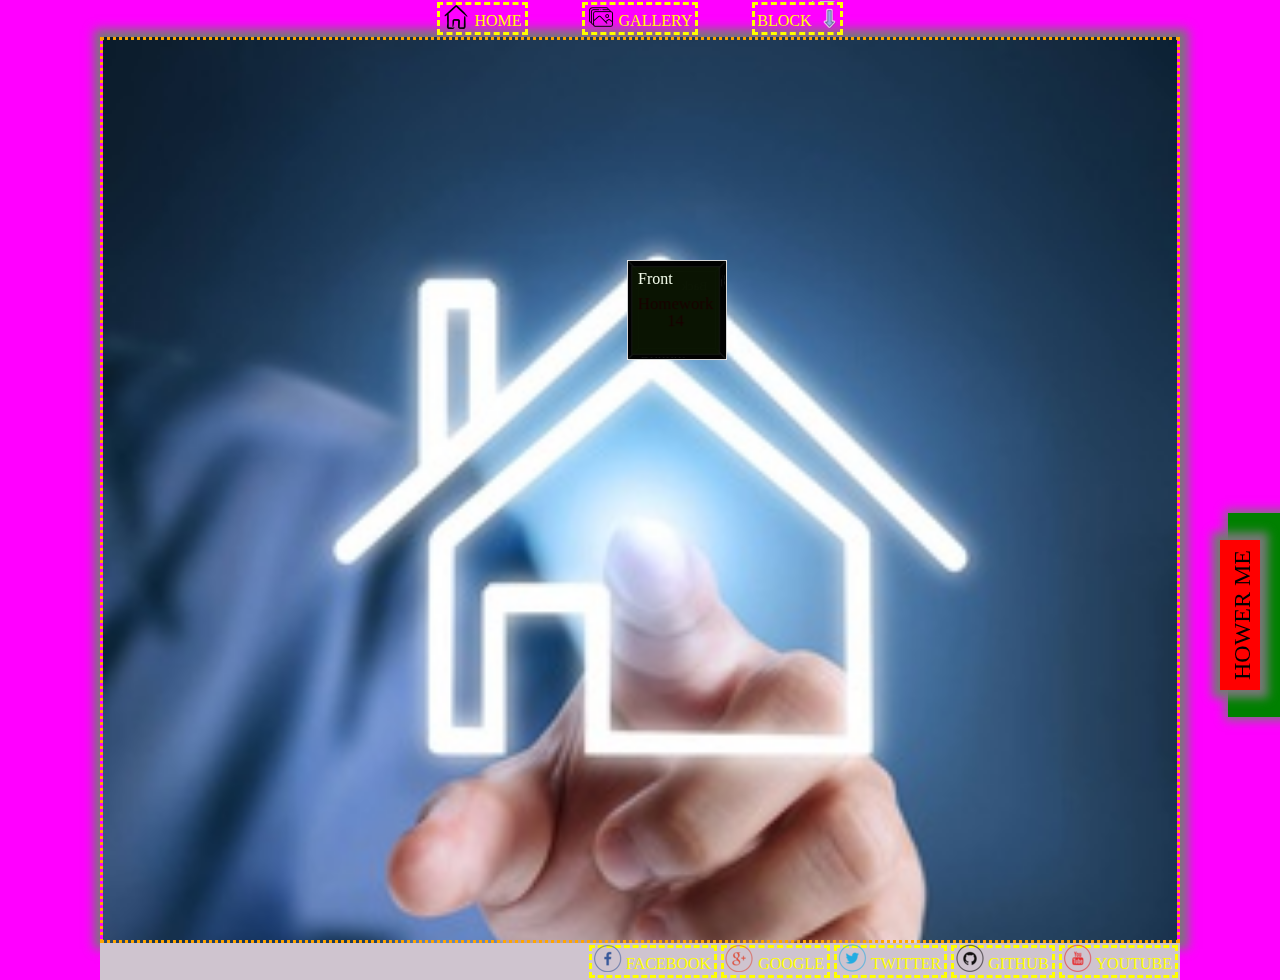
<file: index.html>
<!DOCTYPE html>
<html lang="uk">
<head>
	<meta charset="UTF-8">
	<title>Homework15</title>
	<link rel="stylesheet" type="text/css" href="css/main.css">
</head>
<body>
	<div>
		<ul class="ulOne">
			<li class="mainThree absWrpThree"><a class="absWrpFour absWrpFourLft" href="#">HOME</a></li>
			<li class="mainThree absWrpThree"><a class="absWrpFour absWrpFourCtr" href="gallery.html">GALLERY</a></li>
			<li class="mainThree absWrpThree">
				<a class="absWrpThreeLft" href="#">BLOCK</a>
				<ul class="ulTwo">
					<li class="mainThree"><a class="absWrpThreeCtr" href="table.html">TABLE-CELL</a></li>
					<li class="mainThree"><a class="absWrpThreeCtr" href="inline.html">INLINE</a></li>
					<li class="mainThree"><a class="absWrpThreeCtr" href="flex.html">FLEX</a></li>
					<li class="mainThree">
						<a class="absWrpThree absWrpThreeRht" href="#">FLOAT</a>
						<ul class="ulThree">
							<li class="mainThree"><a class="absWrpThreeCtr" href="psevdo.html">PSEVDO</a></li>
							<li class="mainThree"><a class="absWrpThreeCtr" href="float.html">CLEAR</a></li>
						</ul>
					</li>
					<li class="mainThree"><a class="absWrpThreeCtr" href="grid.html">GRID</a></li>
				</ul>
			</li>
		</ul>
	</div>
	<div class="absWrp">
		<div class="wrap">
		  	<div class="cube">
		  		<div class="cube-one">Homework 14</div>
		    	<div class="front">Front</div>
			    <div class="back">Back</div>
			    <div class="top">Top</div>
			    <div class="bottom">Bottom</div>
			    <div class="left">Left</div>
			    <div class="right">Right</div>
	  		</div>
		</div>
		<div class="absWrpOne">
			<div class="wrap rth">
				<h3 class="cube">HOWER ME</h3>			
			</div>
			<ul>
				<li><a class="trfrmAbs" href="https://www.youtube.com"></a></li>
				<li><a class="trfrmAbs ione" href="https://m.facebook.com/login/?locale2=uk_UA"></a></li>
				<li><a class="trfrmAbs itwo" href="https://github.com/"></a></li>
				<li><a class="trfrmAbs ithree" href="https://myaccount.google.com/"></a></li>
			</ul>
		</div>
	</div>
	<div class="absWrpTwo">
		<ul class="absWrpThree">
			<li><a class="absWrpFour" href="https://m.facebook.com/login/?locale2=uk_UA">facebook</a></li>
			<li><a class="absWrpFour absWrpFive" href="https://myaccount.google.com/">google</a></li>
			<li><a class="absWrpFour absWrpSix" href="https://twitter.com/">twitter</a></li>
			<li><a class="absWrpFour absWrpSeven" href="https://github.com/">github</a></li>
			<li><a class="absWrpFour absWrpEight" href="https://www.youtube.com">youtube</a></li>
		</ul>
	</div>	
</body>
</html>
</file>
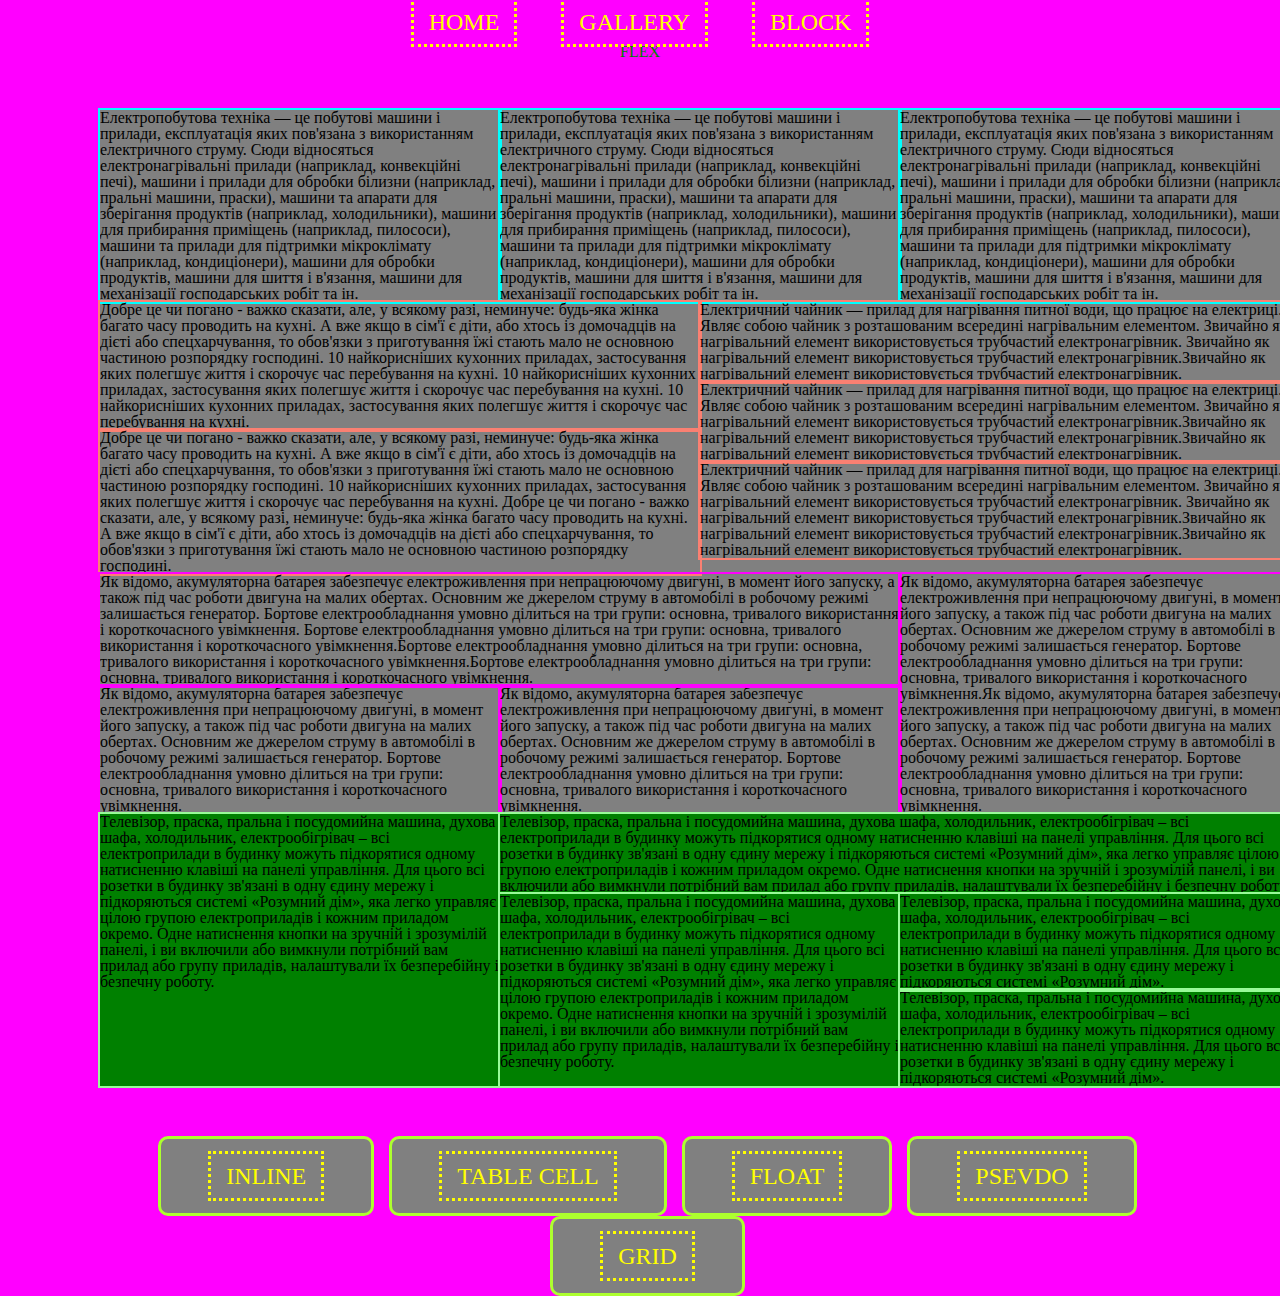
<file: flex.html>
<!DOCTYPE html>
<html lang="uk">
<head>
	<meta charset="UTF-8">
	<title>Homework8</title>
	<link rel="stylesheet" type="text/css" href="css/main.css">
</head>
<body>
	<div>
		<ul class="ulOne">
			<li class="mainThree"><a href="index.html">HOME</a></li>
			<li class="mainThree"><a href="gallery.html">GALLERY</a></li>
			<li class="mainThree">
				<a href="#">BLOCK</a>
				<ul class="ulTwo">
					<li class="mainThree"><a href="table.html">TABLE-CELL</a></li>
					<li class="mainThree"><a href="inline.html">INLINE</a></li>
					<li class="mainThree"><a href="#">FLEX</a></li>
					<li class="mainThree">
						<a href="#">FLOAT</a>
						<ul class="ulThree">
							<li class="mainThree"><a href="psevdo.html">PSEVDO</a></li>
							<li class="mainThree"><a href="float.html">CLEAR</a></li>
						</ul>
					</li>
					<li class="mainThree"><a href="grid.html">GRID</a></li>
				</ul>
			</li>
		</ul>
	</div>
	<h1> FLEX </h1>
	<div class="wrapper">
		<div class="conteiner">
			<div class="conteinerFlx">
				Електропобутова техніка — це побутові машини і прилади, експлуатація яких пов'язана з використанням електричного струму. Сюди відносяться електронагрівальні прилади (наприклад, конвекційні печі), машини і прилади для обробки білизни (наприклад, пральні машини, праски), машини та апарати для зберігання продуктів (наприклад, холодильники), машини для прибирання приміщень (наприклад, пилососи), машини та прилади для підтримки мікроклімату (наприклад, кондиціонери), машини для обробки продуктів, машини для шиття і в'язання, машини для механізації господарських робіт та ін.
			</div>
			<div class="conteinerFlx">
				Електропобутова техніка — це побутові машини і прилади, експлуатація яких пов'язана з використанням електричного струму. Сюди відносяться електронагрівальні прилади (наприклад, конвекційні печі), машини і прилади для обробки білизни (наприклад, пральні машини, праски), машини та апарати для зберігання продуктів (наприклад, холодильники), машини для прибирання приміщень (наприклад, пилососи), машини та прилади для підтримки мікроклімату (наприклад, кондиціонери), машини для обробки продуктів, машини для шиття і в'язання, машини для механізації господарських робіт та ін.
			</div>
			<div class="conteinerFlx">
				Електропобутова техніка — це побутові машини і прилади, експлуатація яких пов'язана з використанням електричного струму. Сюди відносяться електронагрівальні прилади (наприклад, конвекційні печі), машини і прилади для обробки білизни (наприклад, пральні машини, праски), машини та апарати для зберігання продуктів (наприклад, холодильники), машини для прибирання приміщень (наприклад, пилососи), машини та прилади для підтримки мікроклімату (наприклад, кондиціонери), машини для обробки продуктів, машини для шиття і в'язання, машини для механізації господарських робіт та ін.
			</div>
		</div>
		<div class="conteiner">
			<div class="conteiner conteinerTwo">
				<div class="twoFlx">
					Добре це чи погано - важко сказати, але, у всякому разі, неминуче: будь-яка жінка багато часу проводить на кухні. А вже якщо в сім'ї є діти, або хтось із домочадців на дієті або спецхарчування, то обов'язки з приготування їжі стають мало не основною частиною розпорядку господині. 10 найкорисніших кухонних приладах, застосування яких полегшує життя і скорочує час перебування на кухні. 10 найкорисніших кухонних приладах, застосування яких полегшує життя і скорочує час перебування на кухні. 10 найкорисніших кухонних приладах, застосування яких полегшує життя і скорочує час перебування на кухні. 
				</div>
				<div class="twoFlx">
					Добре це чи погано - важко сказати, але, у всякому разі, неминуче: будь-яка жінка багато часу проводить на кухні. А вже якщо в сім'ї є діти, або хтось із домочадців на дієті або спецхарчування, то обов'язки з приготування їжі стають мало не основною частиною розпорядку господині. 10 найкорисніших кухонних приладах, застосування яких полегшує життя і скорочує час перебування на кухні. Добре це чи погано - важко сказати, але, у всякому разі, неминуче: будь-яка жінка багато часу проводить на кухні. А вже якщо в сім'ї є діти, або хтось із домочадців на дієті або спецхарчування, то обов'язки з приготування їжі стають мало не основною частиною розпорядку господині.
				</div>
			</div>
			<div class="conteiner conteinerTwo">
				<div class="twoFlx">
					Електричний чайник — прилад для нагрівання питної води, що працює на електриці. Являє собою чайник з розташованим всередині нагрівальним елементом. Звичайно як нагрівальний елемент використовується трубчастий електронагрівник. Звичайно як нагрівальний елемент використовується трубчастий електронагрівник.Звичайно як нагрівальний елемент використовується трубчастий електронагрівник.
				</div>
				<div class="twoFlx">
					Електричний чайник — прилад для нагрівання питної води, що працює на електриці. Являє собою чайник з розташованим всередині нагрівальним елементом. Звичайно як нагрівальний елемент використовується трубчастий електронагрівник.Звичайно як нагрівальний елемент використовується трубчастий електронагрівник.Звичайно як нагрівальний елемент використовується трубчастий електронагрівник.
				</div>
				<div class="twoFlx">
					Електричний чайник — прилад для нагрівання питної води, що працює на електриці. Являє собою чайник з розташованим всередині нагрівальним елементом. Звичайно як нагрівальний елемент використовується трубчастий електронагрівник. Звичайно як нагрівальний елемент використовується трубчастий електронагрівник.Звичайно як нагрівальний елемент використовується трубчастий електронагрівник.Звичайно як нагрівальний елемент використовується трубчастий електронагрівник.
				</div>
			</div>
		</div>
		<div class="conteiner">
			<div class="threeFlx">
				<div class="electroAutoTwo">
					Як відомо, акумуляторна батарея забезпечує електроживлення при непрацюючому двигуні, в момент його запуску, а також під час роботи двигуна на малих обертах. Основним же джерелом струму в автомобілі в робочому режимі залишається генератор. Бортове електрообладнання умовно ділиться на три групи: основна, тривалого використання і короткочасного увімкнення. Бортове електрообладнання умовно ділиться на три групи: основна, тривалого використання і короткочасного увімкнення.Бортове електрообладнання умовно ділиться на три групи: основна, тривалого використання і короткочасного увімкнення.Бортове електрообладнання умовно ділиться на три групи: основна, тривалого використання і короткочасного увімкнення.
				</div>
				<div class="conteiner">
					<div class="electroAutoTwo">
						Як відомо, акумуляторна батарея забезпечує електроживлення при непрацюючому двигуні, в момент його запуску, а також під час роботи двигуна на малих обертах. Основним же джерелом струму в автомобілі в робочому режимі залишається генератор. Бортове електрообладнання умовно ділиться на три групи: основна, тривалого використання і короткочасного увімкнення.
					</div>
					<div class="electroAutoTwo">
						Як відомо, акумуляторна батарея забезпечує електроживлення при непрацюючому двигуні, в момент його запуску, а також під час роботи двигуна на малих обертах. Основним же джерелом струму в автомобілі в робочому режимі залишається генератор. Бортове електрообладнання умовно ділиться на три групи: основна, тривалого використання і короткочасного увімкнення.
					</div>
				</div>
			</div>
			<div class="conteinerFlx electroAutoTwo">
				Як відомо, акумуляторна батарея забезпечує електроживлення при непрацюючому двигуні, в момент його запуску, а також під час роботи двигуна на малих обертах. Основним же джерелом струму в автомобілі в робочому режимі залишається генератор. Бортове електрообладнання умовно ділиться на три групи: основна, тривалого використання і короткочасного увімкнення.Як відомо, акумуляторна батарея забезпечує електроживлення при непрацюючому двигуні, в момент його запуску, а також під час роботи двигуна на малих обертах. Основним же джерелом струму в автомобілі в робочому режимі залишається генератор. Бортове електрообладнання умовно ділиться на три групи: основна, тривалого використання і короткочасного увімкнення.
			</div>
		</div>
		<div class="conteiner">
			<div class="conteinerFlx electroHome">
				Телевізор, праска, пральна і посудомийна машина, духова шафа, холодильник, електрообігрівач – всі електроприлади в будинку можуть підкорятися одному натисненню клавіші на панелі управління. Для цього всі розетки в будинку зв'язані в одну єдину мережу і підкоряються системі «Розумний дім», яка легко управляє цілою групою електроприладів і кожним приладом окремо. Одне натиснення кнопки на зручній і зрозумілій панелі, і ви включили або вимкнули потрібний вам прилад або групу приладів, налаштували їх безперебійну і безпечну роботу.
			</div>
			<div class="threeFlx electroHome">
				<div>
					Телевізор, праска, пральна і посудомийна машина, духова шафа, холодильник, електрообігрівач – всі електроприлади в будинку можуть підкорятися одному натисненню клавіші на панелі управління. Для цього всі розетки в будинку зв'язані в одну єдину мережу і підкоряються системі «Розумний дім», яка легко управляє цілою групою електроприладів і кожним приладом окремо. Одне натиснення кнопки на зручній і зрозумілій панелі, і ви включили або вимкнули потрібний вам прилад або групу приладів, налаштували їх безперебійну і безпечну роботу.
				</div>
				<div class="conteiner">
					<div class="conteinerFlx electroHome">
						Телевізор, праска, пральна і посудомийна машина, духова шафа, холодильник, електрообігрівач – всі електроприлади в будинку можуть підкорятися одному натисненню клавіші на панелі управління. Для цього всі розетки в будинку зв'язані в одну єдину мережу і підкоряються системі «Розумний дім», яка легко управляє цілою групою електроприладів і кожним приладом окремо. Одне натиснення кнопки на зручній і зрозумілій панелі, і ви включили або вимкнули потрібний вам прилад або групу приладів, налаштували їх безперебійну і безпечну роботу.
					</div>
					<div class="conteinerFlx electroHome">
						<div class="electroHome">
							Телевізор, праска, пральна і посудомийна машина, духова шафа, холодильник, електрообігрівач – всі електроприлади в будинку можуть підкорятися одному натисненню клавіші на панелі управління. Для цього всі розетки в будинку зв'язані в одну єдину мережу і підкоряються системі «Розумний дім».
						</div>
						<div class="electroHome">
							Телевізор, праска, пральна і посудомийна машина, духова шафа, холодильник, електрообігрівач – всі електроприлади в будинку можуть підкорятися одному натисненню клавіші на панелі управління. Для цього всі розетки в будинку зв'язані в одну єдину мережу і підкоряються системі «Розумний дім».
						</div>
					</div>					
				</div>	
			</div>
		</div>
		
	</div>
	<div class="wrapperSegment btnMain">
		<ul class="inChapter btn psn">
			<li >
				<a href="inline.html">INLINE</a>
			</li>
		</ul>
		<ul class="inChapter btn psn">
			<li >
				<a href="table.html">TABLE CELL</a>
			</li>
		</ul>			
		<ul class="inChapter btn psn">
			<li>
				<a href="float.html">FLOAT</a>
			</li>
		</ul>			
		<ul class="inChapter btn psn">
			<li>
				<a href="psevdo.html">PSEVDO</a>
			</li>
		</ul>
		<ul class="inChapter btn psn">
			<li>
				<a href="grid.html">GRID</a>
			</li>
		</ul>
	</div>		
</body>
</html>
</file>
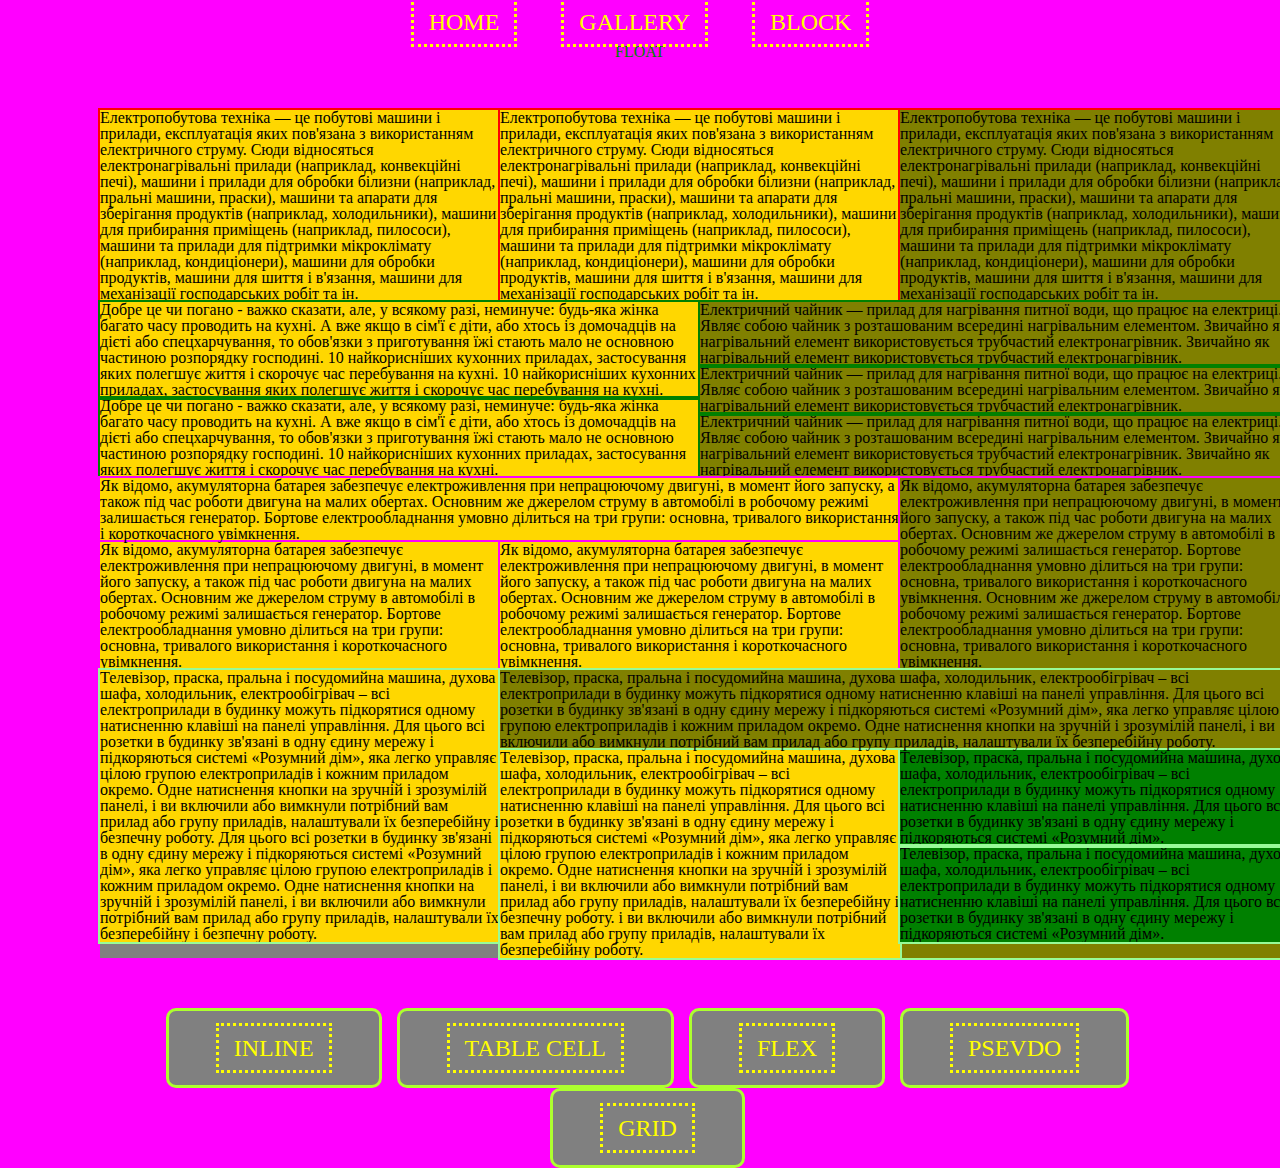
<file: float.html>
<!DOCTYPE html>
<html lang="uk">
<head>
	<meta charset="UTF-8">
	<title>Homework7</title>
	<link rel="stylesheet" type="text/css" href="css/main.css">
</head>
<body>
	<div>
		<ul class="ulOne">
			<li class="mainThree"><a href="index.html">HOME</a></li>
			<li class="mainThree"><a href="gallery.html">GALLERY</a></li>
			<li class="mainThree">
				<a href="#">BLOCK</a>
				<ul class="ulTwo">
					<li class="mainThree"><a href="table.html">TABLE-CELL</a></li>
					<li class="mainThree"><a href="inline.html">INLINE</a></li>
					<li class="mainThree"><a href="flex.html">FLEX</a></li>
					<li class="mainThree">
						<a href="#">FLOAT</a>
						<ul class="ulThree">
							<li class="mainThree"><a href="psevdo.html">PSEVDO</a></li>
							<li class="mainThree"><a href="#">CLEAR</a></li>
						</ul>
					</li>
					<li class="mainThree"><a href="grid.html">GRID</a></li>
				</ul>
			</li>
		</ul>
	</div>
	<h1> FLOAT </h1>
	<div class="wrapper">
		<div>
			<div class="mainMen inFl">
				Електропобутова техніка — це побутові машини і прилади, експлуатація яких пов'язана з використанням електричного струму. Сюди відносяться електронагрівальні прилади (наприклад, конвекційні печі), машини і прилади для обробки білизни (наприклад, пральні машини, праски), машини та апарати для зберігання продуктів (наприклад, холодильники), машини для прибирання приміщень (наприклад, пилососи), машини та прилади для підтримки мікроклімату (наприклад, кондиціонери), машини для обробки продуктів, машини для шиття і в'язання, машини для механізації господарських робіт та ін.
			</div>
			<div class="mainMen inFl">
				Електропобутова техніка — це побутові машини і прилади, експлуатація яких пов'язана з використанням електричного струму. Сюди відносяться електронагрівальні прилади (наприклад, конвекційні печі), машини і прилади для обробки білизни (наприклад, пральні машини, праски), машини та апарати для зберігання продуктів (наприклад, холодильники), машини для прибирання приміщень (наприклад, пилососи), машини та прилади для підтримки мікроклімату (наприклад, кондиціонери), машини для обробки продуктів, машини для шиття і в'язання, машини для механізації господарських робіт та ін.
			</div>
			<div class="mainMen outFl">
				Електропобутова техніка — це побутові машини і прилади, експлуатація яких пов'язана з використанням електричного струму. Сюди відносяться електронагрівальні прилади (наприклад, конвекційні печі), машини і прилади для обробки білизни (наприклад, пральні машини, праски), машини та апарати для зберігання продуктів (наприклад, холодильники), машини для прибирання приміщень (наприклад, пилососи), машини та прилади для підтримки мікроклімату (наприклад, кондиціонери), машини для обробки продуктів, машини для шиття і в'язання, машини для механізації господарських робіт та ін.
			</div>
			<div class="clr"></div>
		</div>		
		<div>
			<div class="mainMen onlyKitchen inFl">
				<div>
					Добре це чи погано - важко сказати, але, у всякому разі, неминуче: будь-яка жінка багато часу проводить на кухні. А вже якщо в сім'ї є діти, або хтось із домочадців на дієті або спецхарчування, то обов'язки з приготування їжі стають мало не основною частиною розпорядку господині. 10 найкорисніших кухонних приладах, застосування яких полегшує життя і скорочує час перебування на кухні. 10 найкорисніших кухонних приладах, застосування яких полегшує життя і скорочує час перебування на кухні.
				</div>
				<div>
					Добре це чи погано - важко сказати, але, у всякому разі, неминуче: будь-яка жінка багато часу проводить на кухні. А вже якщо в сім'ї є діти, або хтось із домочадців на дієті або спецхарчування, то обов'язки з приготування їжі стають мало не основною частиною розпорядку господині. 10 найкорисніших кухонних приладах, застосування яких полегшує життя і скорочує час перебування на кухні.
				</div>
				<div class="clrLf"></div>
			</div>			
			<div class="mainMen onlyKitchen outFl">
				<div>
					Електричний чайник — прилад для нагрівання питної води, що працює на електриці. Являє собою чайник з розташованим всередині нагрівальним елементом. Звичайно як нагрівальний елемент використовується трубчастий електронагрівник. Звичайно як нагрівальний елемент використовується трубчастий електронагрівник.
				</div>
				<div>
					Електричний чайник — прилад для нагрівання питної води, що працює на електриці. Являє собою чайник з розташованим всередині нагрівальним елементом. Звичайно як нагрівальний елемент використовується трубчастий електронагрівник.
				</div>
				<div>
					Електричний чайник — прилад для нагрівання питної води, що працює на електриці. Являє собою чайник з розташованим всередині нагрівальним елементом. Звичайно як нагрівальний елемент використовується трубчастий електронагрівник. Звичайно як нагрівальний елемент використовується трубчастий електронагрівник.
				</div>
				<div class="clrRt"></div>
			</div>
			<div class="clr"></div>
		</div>		
		<div>
			<div class="electroAuto inFl">
				<div>
					Як відомо, акумуляторна батарея забезпечує електроживлення при непрацюючому двигуні, в момент його запуску, а також під час роботи двигуна на малих обертах. Основним же джерелом струму в автомобілі в робочому режимі залишається генератор. Бортове електрообладнання умовно ділиться на три групи: основна, тривалого використання і короткочасного увімкнення.
				</div>				
				<div>
					<div class="mainMen electroAutoTwo inFl">
						Як відомо, акумуляторна батарея забезпечує електроживлення при непрацюючому двигуні, в момент його запуску, а також під час роботи двигуна на малих обертах. Основним же джерелом струму в автомобілі в робочому режимі залишається генератор. Бортове електрообладнання умовно ділиться на три групи: основна, тривалого використання і короткочасного увімкнення.
					</div>					
					<div class="mainMen electroAutoTwo inFl">
						Як відомо, акумуляторна батарея забезпечує електроживлення при непрацюючому двигуні, в момент його запуску, а також під час роботи двигуна на малих обертах. Основним же джерелом струму в автомобілі в робочому режимі залишається генератор. Бортове електрообладнання умовно ділиться на три групи: основна, тривалого використання і короткочасного увімкнення.
					</div>
					<div class="clrLf"></div>
				</div>
				<div class="clrLf"></div>
			</div>			
			<div class="mainMen electroAutoTwo outFl">
				Як відомо, акумуляторна батарея забезпечує електроживлення при непрацюючому двигуні, в момент його запуску, а також під час роботи двигуна на малих обертах. Основним же джерелом струму в автомобілі в робочому режимі залишається генератор. Бортове електрообладнання умовно ділиться на три групи: основна, тривалого використання і короткочасного увімкнення. Основним же джерелом струму в автомобілі в робочому режимі залишається генератор. Бортове електрообладнання умовно ділиться на три групи: основна, тривалого використання і короткочасного увімкнення.
				<div class="clrRt"></div>
			</div>		
			<div class="clr"></div>
		</div>		
		<div>
			<div class="mainMen electroHome inFl">
				Телевізор, праска, пральна і посудомийна машина, духова шафа, холодильник, електрообігрівач – всі електроприлади в будинку можуть підкорятися одному натисненню клавіші на панелі управління. Для цього всі розетки в будинку зв'язані в одну єдину мережу і підкоряються системі «Розумний дім», яка легко управляє цілою групою електроприладів і кожним приладом окремо. Одне натиснення кнопки на зручній і зрозумілій панелі, і ви включили або вимкнули потрібний вам прилад або групу приладів, налаштували їх безперебійну і безпечну роботу. Для цього всі розетки в будинку зв'язані в одну єдину мережу і підкоряються системі «Розумний дім», яка легко управляє цілою групою електроприладів і кожним приладом окремо. Одне натиснення кнопки на зручній і зрозумілій панелі, і ви включили або вимкнули потрібний вам прилад або групу приладів, налаштували їх безперебійну і безпечну роботу.
				<div class="clrLf"></div>
			</div>			
			<div class="electroAuto electroHome outFl">
				<div>
					Телевізор, праска, пральна і посудомийна машина, духова шафа, холодильник, електрообігрівач – всі електроприлади в будинку можуть підкорятися одному натисненню клавіші на панелі управління. Для цього всі розетки в будинку зв'язані в одну єдину мережу і підкоряються системі «Розумний дім», яка легко управляє цілою групою електроприладів і кожним приладом окремо. Одне натиснення кнопки на зручній і зрозумілій панелі, і ви включили або вимкнули потрібний вам прилад або групу приладів, налаштували їх безперебійну роботу.
				</div>				
				<div>
					<div class="mainMen electroHome inFl">
						Телевізор, праска, пральна і посудомийна машина, духова шафа, холодильник, електрообігрівач – всі електроприлади в будинку можуть підкорятися одному натисненню клавіші на панелі управління. Для цього всі розетки в будинку зв'язані в одну єдину мережу і підкоряються системі «Розумний дім», яка легко управляє цілою групою електроприладів і кожним приладом окремо. Одне натиснення кнопки на зручній і зрозумілій панелі, і ви включили або вимкнули потрібний вам прилад або групу приладів, налаштували їх безперебійну і безпечну роботу. і ви включили або вимкнули потрібний вам прилад або групу приладів, налаштували їх безперебійну роботу.
						<div class="clrLf"></div>
					</div>					
					<div class="mainMen electroHome outFl">
						<div class="electroHome">
							Телевізор, праска, пральна і посудомийна машина, духова шафа, холодильник, електрообігрівач – всі електроприлади в будинку можуть підкорятися одному натисненню клавіші на панелі управління. Для цього всі розетки в будинку зв'язані в одну єдину мережу і підкоряються системі «Розумний дім».
						</div>
						<div class="electroHome">
							Телевізор, праска, пральна і посудомийна машина, духова шафа, холодильник, електрообігрівач – всі електроприлади в будинку можуть підкорятися одному натисненню клавіші на панелі управління. Для цього всі розетки в будинку зв'язані в одну єдину мережу і підкоряються системі «Розумний дім».
						</div>
						<div class="clrRt"></div>
					</div>					
				</div>			
			</div>
			<div class="clr"></div>
		</div>
	</div>
	<div class="wrapperSegment btnMain">
		<ul class="inChapter btn psn">
			<li >
				<a href="inline.html">INLINE</a>
			</li>
		</ul>
		<ul class="inChapter btn psn">
			<li >
				<a href="table.html">TABLE CELL</a>
			</li>
		</ul>		
		<ul class="inChapter btn psn">
			<li >
				<a href="flex.html">FLEX</a>
			</li>
		</ul>			
		<ul class="inChapter btn psn">
			<li>
				<a href="psevdo.html">PSEVDO</a>
			</li>
		</ul>
		<ul class="inChapter btn psn">
			<li>
				<a href="grid.html">GRID</a>
			</li>
		</ul>
	</div>		
</body>
</html>
</file>
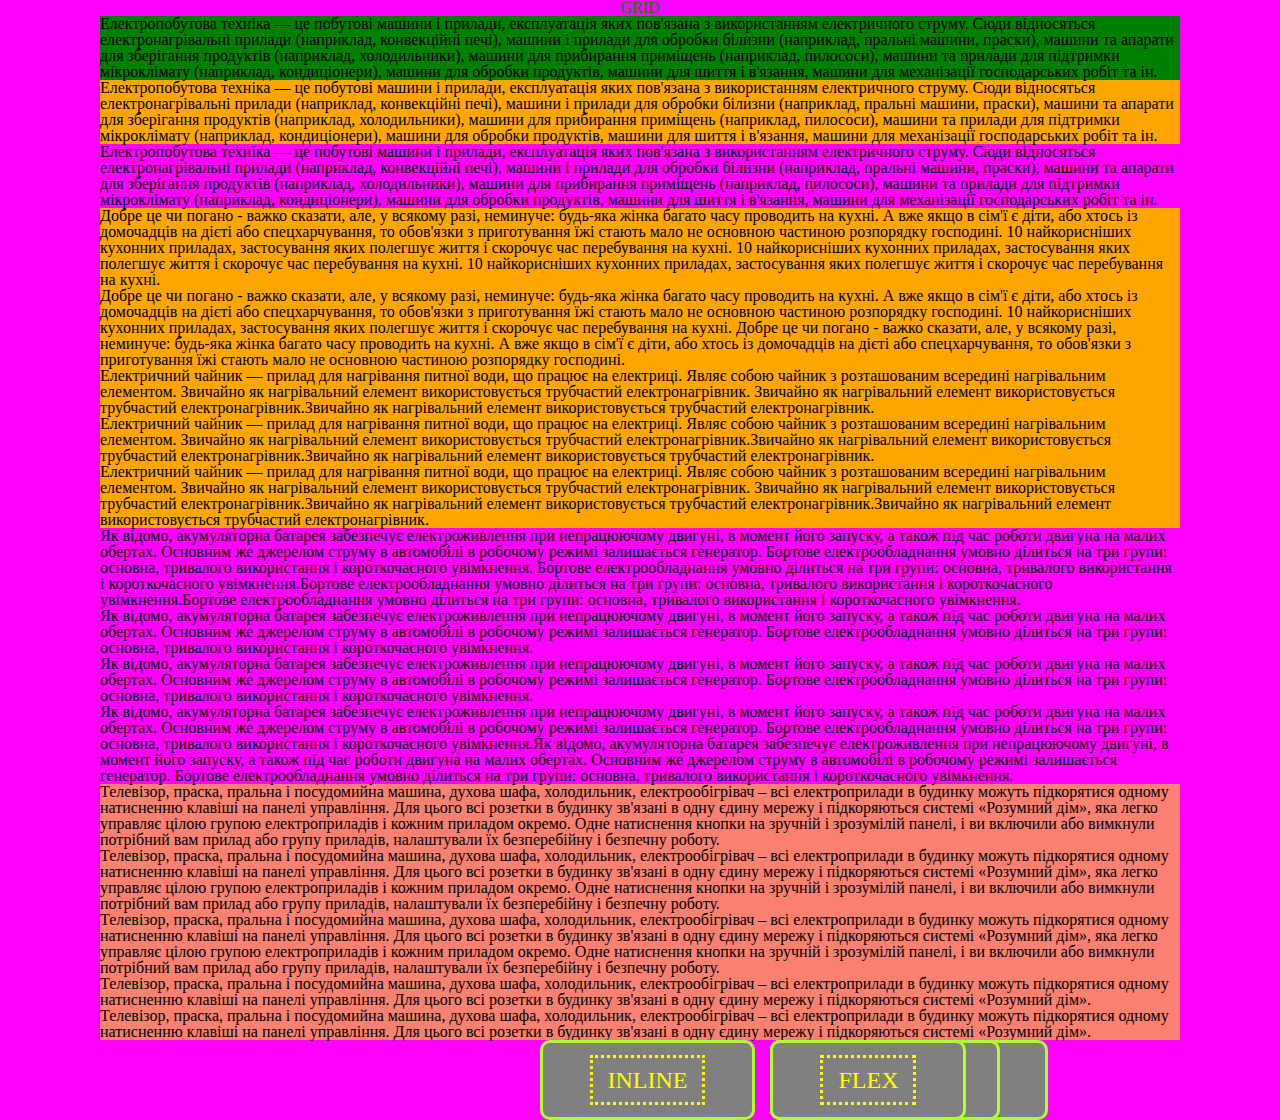
<file: grid store.html>
<!DOCTYPE html>
<html lang="uk">
<head>
	<meta charset="UTF-8">
	<title>Homework9</title>
	<link rel="stylesheet" type="text/css" href="css/main.css">
</head>
<body>
	<h1> GRID </h1>
	<div class="wrapperGrd">
		<div>
			<div class="green">
				Електропобутова техніка — це побутові машини і прилади, експлуатація яких пов'язана з використанням електричного струму. Сюди відносяться електронагрівальні прилади (наприклад, конвекційні печі), машини і прилади для обробки білизни (наприклад, пральні машини, праски), машини та апарати для зберігання продуктів (наприклад, холодильники), машини для прибирання приміщень (наприклад, пилососи), машини та прилади для підтримки мікроклімату (наприклад, кондиціонери), машини для обробки продуктів, машини для шиття і в'язання, машини для механізації господарських робіт та ін.
			</div>
			<div class="orange">
				Електропобутова техніка — це побутові машини і прилади, експлуатація яких пов'язана з використанням електричного струму. Сюди відносяться електронагрівальні прилади (наприклад, конвекційні печі), машини і прилади для обробки білизни (наприклад, пральні машини, праски), машини та апарати для зберігання продуктів (наприклад, холодильники), машини для прибирання приміщень (наприклад, пилососи), машини та прилади для підтримки мікроклімату (наприклад, кондиціонери), машини для обробки продуктів, машини для шиття і в'язання, машини для механізації господарських робіт та ін.
			</div>
			<div class="aqua">
				Електропобутова техніка — це побутові машини і прилади, експлуатація яких пов'язана з використанням електричного струму. Сюди відносяться електронагрівальні прилади (наприклад, конвекційні печі), машини і прилади для обробки білизни (наприклад, пральні машини, праски), машини та апарати для зберігання продуктів (наприклад, холодильники), машини для прибирання приміщень (наприклад, пилососи), машини та прилади для підтримки мікроклімату (наприклад, кондиціонери), машини для обробки продуктів, машини для шиття і в'язання, машини для механізації господарських робіт та ін.
			</div>
		</div>
		<div>
			<div>
				<div class="orange">
					Добре це чи погано - важко сказати, але, у всякому разі, неминуче: будь-яка жінка багато часу проводить на кухні. А вже якщо в сім'ї є діти, або хтось із домочадців на дієті або спецхарчування, то обов'язки з приготування їжі стають мало не основною частиною розпорядку господині. 10 найкорисніших кухонних приладах, застосування яких полегшує життя і скорочує час перебування на кухні. 10 найкорисніших кухонних приладах, застосування яких полегшує життя і скорочує час перебування на кухні. 10 найкорисніших кухонних приладах, застосування яких полегшує життя і скорочує час перебування на кухні. 
				</div>
				<div class="orange">
					Добре це чи погано - важко сказати, але, у всякому разі, неминуче: будь-яка жінка багато часу проводить на кухні. А вже якщо в сім'ї є діти, або хтось із домочадців на дієті або спецхарчування, то обов'язки з приготування їжі стають мало не основною частиною розпорядку господині. 10 найкорисніших кухонних приладах, застосування яких полегшує життя і скорочує час перебування на кухні. Добре це чи погано - важко сказати, але, у всякому разі, неминуче: будь-яка жінка багато часу проводить на кухні. А вже якщо в сім'ї є діти, або хтось із домочадців на дієті або спецхарчування, то обов'язки з приготування їжі стають мало не основною частиною розпорядку господині.
				</div>
			</div>
			<div>
				<div class="orange">
					Електричний чайник — прилад для нагрівання питної води, що працює на електриці. Являє собою чайник з розташованим всередині нагрівальним елементом. Звичайно як нагрівальний елемент використовується трубчастий електронагрівник. Звичайно як нагрівальний елемент використовується трубчастий електронагрівник.Звичайно як нагрівальний елемент використовується трубчастий електронагрівник.
				</div>
				<div class="orange">
					Електричний чайник — прилад для нагрівання питної води, що працює на електриці. Являє собою чайник з розташованим всередині нагрівальним елементом. Звичайно як нагрівальний елемент використовується трубчастий електронагрівник.Звичайно як нагрівальний елемент використовується трубчастий електронагрівник.Звичайно як нагрівальний елемент використовується трубчастий електронагрівник.
				</div>
				<div class="orange">
					Електричний чайник — прилад для нагрівання питної води, що працює на електриці. Являє собою чайник з розташованим всередині нагрівальним елементом. Звичайно як нагрівальний елемент використовується трубчастий електронагрівник. Звичайно як нагрівальний елемент використовується трубчастий електронагрівник.Звичайно як нагрівальний елемент використовується трубчастий електронагрівник.Звичайно як нагрівальний елемент використовується трубчастий електронагрівник.
				</div>
			</div>
		</div>
		<div>
			<div>
				<div class="aqua">
					Як відомо, акумуляторна батарея забезпечує електроживлення при непрацюючому двигуні, в момент його запуску, а також під час роботи двигуна на малих обертах. Основним же джерелом струму в автомобілі в робочому режимі залишається генератор. Бортове електрообладнання умовно ділиться на три групи: основна, тривалого використання і короткочасного увімкнення. Бортове електрообладнання умовно ділиться на три групи: основна, тривалого використання і короткочасного увімкнення.Бортове електрообладнання умовно ділиться на три групи: основна, тривалого використання і короткочасного увімкнення.Бортове електрообладнання умовно ділиться на три групи: основна, тривалого використання і короткочасного увімкнення.
				</div>
				<div>
					<div class="aqua">
						Як відомо, акумуляторна батарея забезпечує електроживлення при непрацюючому двигуні, в момент його запуску, а також під час роботи двигуна на малих обертах. Основним же джерелом струму в автомобілі в робочому режимі залишається генератор. Бортове електрообладнання умовно ділиться на три групи: основна, тривалого використання і короткочасного увімкнення.
					</div>
					<div class="aqua">
						Як відомо, акумуляторна батарея забезпечує електроживлення при непрацюючому двигуні, в момент його запуску, а також під час роботи двигуна на малих обертах. Основним же джерелом струму в автомобілі в робочому режимі залишається генератор. Бортове електрообладнання умовно ділиться на три групи: основна, тривалого використання і короткочасного увімкнення.
					</div>
				</div>
			</div>
			<div class="aqua">
				Як відомо, акумуляторна батарея забезпечує електроживлення при непрацюючому двигуні, в момент його запуску, а також під час роботи двигуна на малих обертах. Основним же джерелом струму в автомобілі в робочому режимі залишається генератор. Бортове електрообладнання умовно ділиться на три групи: основна, тривалого використання і короткочасного увімкнення.Як відомо, акумуляторна батарея забезпечує електроживлення при непрацюючому двигуні, в момент його запуску, а також під час роботи двигуна на малих обертах. Основним же джерелом струму в автомобілі в робочому режимі залишається генератор. Бортове електрообладнання умовно ділиться на три групи: основна, тривалого використання і короткочасного увімкнення.
			</div>
		</div>
		<div>
			<div class="salmon">
				Телевізор, праска, пральна і посудомийна машина, духова шафа, холодильник, електрообігрівач – всі електроприлади в будинку можуть підкорятися одному натисненню клавіші на панелі управління. Для цього всі розетки в будинку зв'язані в одну єдину мережу і підкоряються системі «Розумний дім», яка легко управляє цілою групою електроприладів і кожним приладом окремо. Одне натиснення кнопки на зручній і зрозумілій панелі, і ви включили або вимкнули потрібний вам прилад або групу приладів, налаштували їх безперебійну і безпечну роботу.
			</div>
			<div>
				<div class="salmon">
					Телевізор, праска, пральна і посудомийна машина, духова шафа, холодильник, електрообігрівач – всі електроприлади в будинку можуть підкорятися одному натисненню клавіші на панелі управління. Для цього всі розетки в будинку зв'язані в одну єдину мережу і підкоряються системі «Розумний дім», яка легко управляє цілою групою електроприладів і кожним приладом окремо. Одне натиснення кнопки на зручній і зрозумілій панелі, і ви включили або вимкнули потрібний вам прилад або групу приладів, налаштували їх безперебійну і безпечну роботу.
				</div>
				<div>
					<div class="salmon">
						Телевізор, праска, пральна і посудомийна машина, духова шафа, холодильник, електрообігрівач – всі електроприлади в будинку можуть підкорятися одному натисненню клавіші на панелі управління. Для цього всі розетки в будинку зв'язані в одну єдину мережу і підкоряються системі «Розумний дім», яка легко управляє цілою групою електроприладів і кожним приладом окремо. Одне натиснення кнопки на зручній і зрозумілій панелі, і ви включили або вимкнули потрібний вам прилад або групу приладів, налаштували їх безперебійну і безпечну роботу.
					</div>
					<div>
						<div class="salmon">
							Телевізор, праска, пральна і посудомийна машина, духова шафа, холодильник, електрообігрівач – всі електроприлади в будинку можуть підкорятися одному натисненню клавіші на панелі управління. Для цього всі розетки в будинку зв'язані в одну єдину мережу і підкоряються системі «Розумний дім».
						</div>
						<div class="salmon">
							Телевізор, праска, пральна і посудомийна машина, духова шафа, холодильник, електрообігрівач – всі електроприлади в будинку можуть підкорятися одному натисненню клавіші на панелі управління. Для цього всі розетки в будинку зв'язані в одну єдину мережу і підкоряються системі «Розумний дім».
						</div>
					</div>					
				</div>	
			</div>
		</div>		
	</div>
	<div class="wrapperSegment btnMain">
		<ul class="inChapter btn">
			<li >
				<a href="inline.html">INLINE</a>
			</li>
		</ul>
		<ul class="inChapter btn">
			<li >
				<a href="index.html">TABLE CELL</a>
			</li>
		</ul>			
		<ul class="inChapter btn">
			<li>
				<a href="float.html">FLOAT</a>
			</li>
		</ul>			
		<ul class="inChapter btn">
			<li>
				<a href="psevdo.html">PSEVDO</a>
			</li>
		</ul>
		<ul class="inChapter btn">
			<li >
				<a href="flex.html">FLEX</a>
			</li>
		</ul>
	</div>		
</body>
</html>
</file>
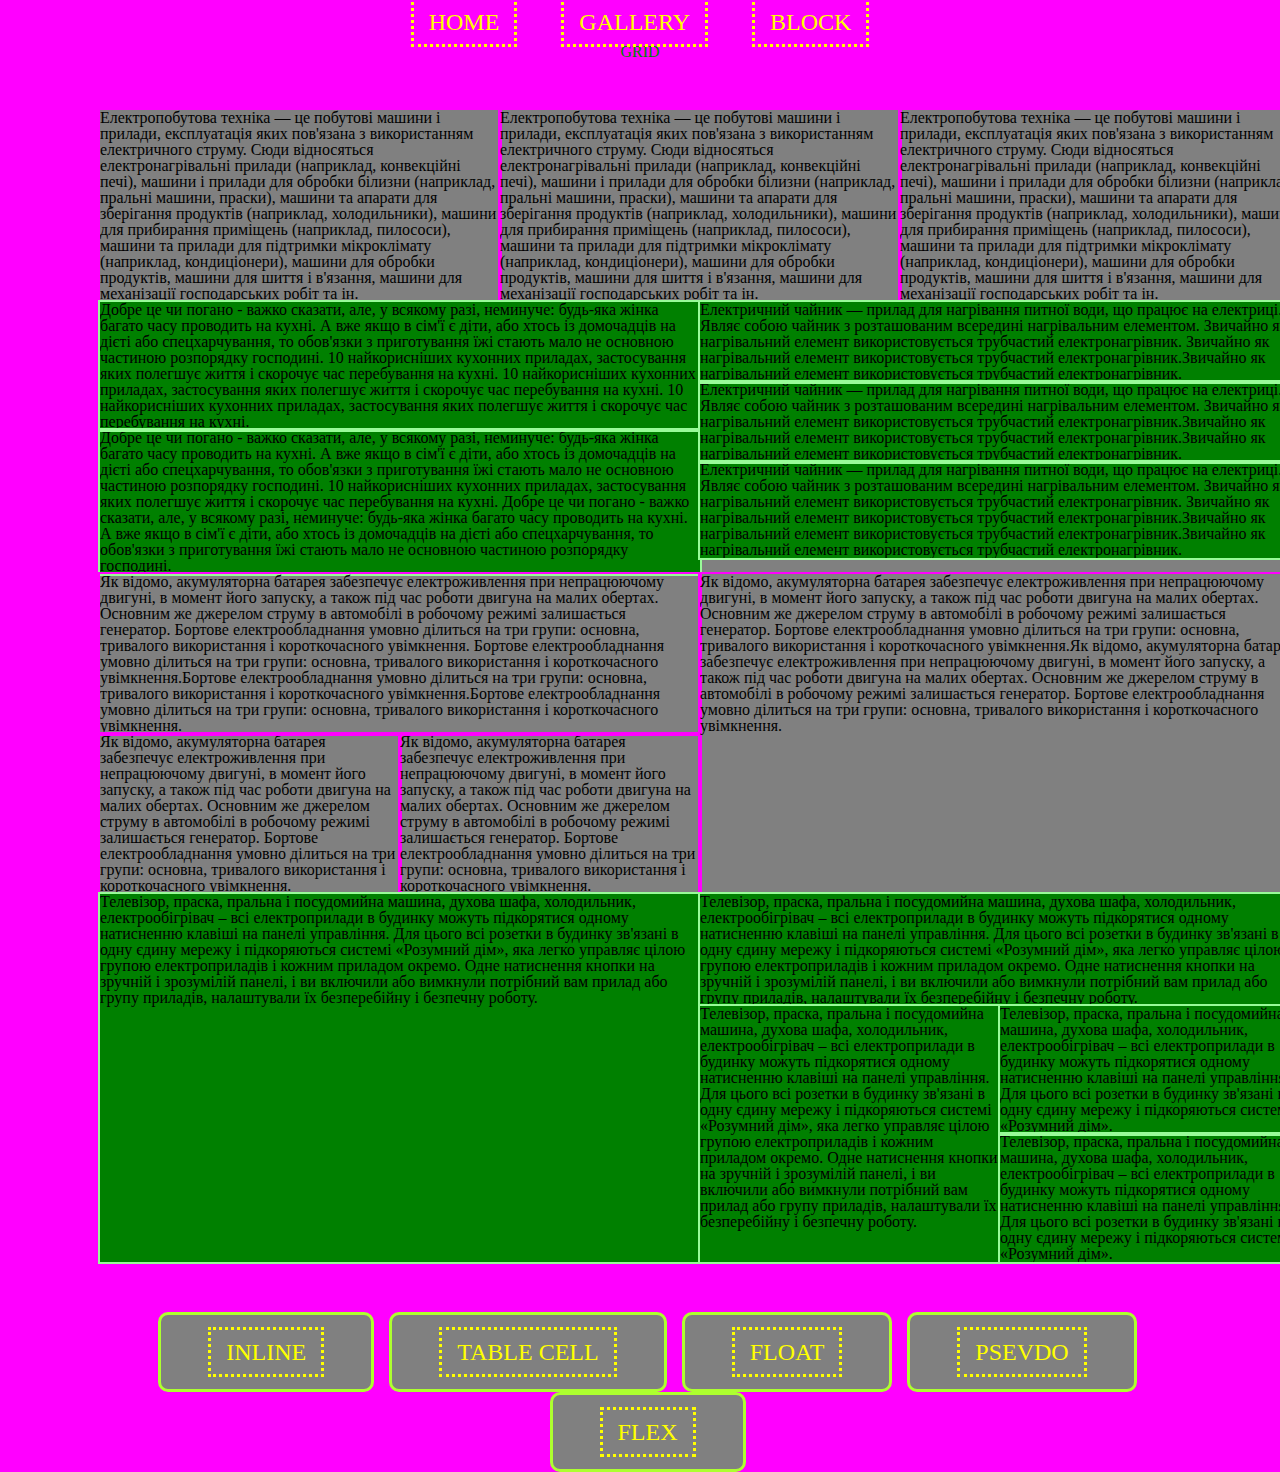
<file: grid.html>
<!DOCTYPE html>
<html lang="uk">
<head>
	<meta charset="UTF-8">
	<title>Homework9</title>
	<link rel="stylesheet" type="text/css" href="css/main.css">
</head>
<body>
	<div>
		<ul class="ulOne">
			<li class="mainThree"><a href="index.html">HOME</a></li>
			<li class="mainThree"><a href="gallery.html">GALLERY</a></li>
			<li class="mainThree">
				<a href="#">BLOCK</a>
				<ul class="ulTwo">
					<li class="mainThree"><a href="table.html">TABLE-CELL</a></li>
					<li class="mainThree"><a href="inline.html">INLINE</a></li>
					<li class="mainThree"><a href="flex.html">FLEX</a></li>
					<li class="mainThree">
						<a href="#">FLOAT</a>
						<ul class="ulThree">
							<li class="mainThree"><a href="psevdo.html">PSEVDO</a></li>
							<li class="mainThree"><a href="float.html">CLEAR</a></li>
						</ul>
					</li>
					<li class="mainThree"><a href="#">GRID</a></li>
				</ul>
			</li>
		</ul>
	</div>
	<h1> GRID </h1>
	<div class="wrapper">
		<div class="conteinerGrdA">
			<div class="electroAutoTwo">
				Електропобутова техніка — це побутові машини і прилади, експлуатація яких пов'язана з використанням електричного струму. Сюди відносяться електронагрівальні прилади (наприклад, конвекційні печі), машини і прилади для обробки білизни (наприклад, пральні машини, праски), машини та апарати для зберігання продуктів (наприклад, холодильники), машини для прибирання приміщень (наприклад, пилососи), машини та прилади для підтримки мікроклімату (наприклад, кондиціонери), машини для обробки продуктів, машини для шиття і в'язання, машини для механізації господарських робіт та ін.
			</div>
			<div class="electroAutoTwo">
				Електропобутова техніка — це побутові машини і прилади, експлуатація яких пов'язана з використанням електричного струму. Сюди відносяться електронагрівальні прилади (наприклад, конвекційні печі), машини і прилади для обробки білизни (наприклад, пральні машини, праски), машини та апарати для зберігання продуктів (наприклад, холодильники), машини для прибирання приміщень (наприклад, пилососи), машини та прилади для підтримки мікроклімату (наприклад, кондиціонери), машини для обробки продуктів, машини для шиття і в'язання, машини для механізації господарських робіт та ін.
			</div>
			<div class="electroAutoTwo">
				Електропобутова техніка — це побутові машини і прилади, експлуатація яких пов'язана з використанням електричного струму. Сюди відносяться електронагрівальні прилади (наприклад, конвекційні печі), машини і прилади для обробки білизни (наприклад, пральні машини, праски), машини та апарати для зберігання продуктів (наприклад, холодильники), машини для прибирання приміщень (наприклад, пилососи), машини та прилади для підтримки мікроклімату (наприклад, кондиціонери), машини для обробки продуктів, машини для шиття і в'язання, машини для механізації господарських робіт та ін.
			</div>
		</div>
		<div class="conteinerGrdB">
			<div>
				<div class="electroHome">
					Добре це чи погано - важко сказати, але, у всякому разі, неминуче: будь-яка жінка багато часу проводить на кухні. А вже якщо в сім'ї є діти, або хтось із домочадців на дієті або спецхарчування, то обов'язки з приготування їжі стають мало не основною частиною розпорядку господині. 10 найкорисніших кухонних приладах, застосування яких полегшує життя і скорочує час перебування на кухні. 10 найкорисніших кухонних приладах, застосування яких полегшує життя і скорочує час перебування на кухні. 10 найкорисніших кухонних приладах, застосування яких полегшує життя і скорочує час перебування на кухні. 
				</div>
				<div class="electroHome">
					Добре це чи погано - важко сказати, але, у всякому разі, неминуче: будь-яка жінка багато часу проводить на кухні. А вже якщо в сім'ї є діти, або хтось із домочадців на дієті або спецхарчування, то обов'язки з приготування їжі стають мало не основною частиною розпорядку господині. 10 найкорисніших кухонних приладах, застосування яких полегшує життя і скорочує час перебування на кухні. Добре це чи погано - важко сказати, але, у всякому разі, неминуче: будь-яка жінка багато часу проводить на кухні. А вже якщо в сім'ї є діти, або хтось із домочадців на дієті або спецхарчування, то обов'язки з приготування їжі стають мало не основною частиною розпорядку господині.
				</div>
			</div>
			<div>
				<div class="electroHome">
					Електричний чайник — прилад для нагрівання питної води, що працює на електриці. Являє собою чайник з розташованим всередині нагрівальним елементом. Звичайно як нагрівальний елемент використовується трубчастий електронагрівник. Звичайно як нагрівальний елемент використовується трубчастий електронагрівник.Звичайно як нагрівальний елемент використовується трубчастий електронагрівник.
				</div>
				<div class="electroHome">
					Електричний чайник — прилад для нагрівання питної води, що працює на електриці. Являє собою чайник з розташованим всередині нагрівальним елементом. Звичайно як нагрівальний елемент використовується трубчастий електронагрівник.Звичайно як нагрівальний елемент використовується трубчастий електронагрівник.Звичайно як нагрівальний елемент використовується трубчастий електронагрівник.
				</div>
				<div class="electroHome">
					Електричний чайник — прилад для нагрівання питної води, що працює на електриці. Являє собою чайник з розташованим всередині нагрівальним елементом. Звичайно як нагрівальний елемент використовується трубчастий електронагрівник. Звичайно як нагрівальний елемент використовується трубчастий електронагрівник.Звичайно як нагрівальний елемент використовується трубчастий електронагрівник.Звичайно як нагрівальний елемент використовується трубчастий електронагрівник.
				</div>
			</div>
		</div>
		<div class="conteinerGrdB">
			<div>
				<div class="electroAutoTwo">
					Як відомо, акумуляторна батарея забезпечує електроживлення при непрацюючому двигуні, в момент його запуску, а також під час роботи двигуна на малих обертах. Основним же джерелом струму в автомобілі в робочому режимі залишається генератор. Бортове електрообладнання умовно ділиться на три групи: основна, тривалого використання і короткочасного увімкнення. Бортове електрообладнання умовно ділиться на три групи: основна, тривалого використання і короткочасного увімкнення.Бортове електрообладнання умовно ділиться на три групи: основна, тривалого використання і короткочасного увімкнення.Бортове електрообладнання умовно ділиться на три групи: основна, тривалого використання і короткочасного увімкнення.
				</div>
				<div class="conteinerGrdB">
					<div class="electroAutoTwo">
						Як відомо, акумуляторна батарея забезпечує електроживлення при непрацюючому двигуні, в момент його запуску, а також під час роботи двигуна на малих обертах. Основним же джерелом струму в автомобілі в робочому режимі залишається генератор. Бортове електрообладнання умовно ділиться на три групи: основна, тривалого використання і короткочасного увімкнення.
					</div>
					<div class="electroAutoTwo">
						Як відомо, акумуляторна батарея забезпечує електроживлення при непрацюючому двигуні, в момент його запуску, а також під час роботи двигуна на малих обертах. Основним же джерелом струму в автомобілі в робочому режимі залишається генератор. Бортове електрообладнання умовно ділиться на три групи: основна, тривалого використання і короткочасного увімкнення.
					</div>
				</div>
			</div>
			<div class="electroAutoTwo">
				Як відомо, акумуляторна батарея забезпечує електроживлення при непрацюючому двигуні, в момент його запуску, а також під час роботи двигуна на малих обертах. Основним же джерелом струму в автомобілі в робочому режимі залишається генератор. Бортове електрообладнання умовно ділиться на три групи: основна, тривалого використання і короткочасного увімкнення.Як відомо, акумуляторна батарея забезпечує електроживлення при непрацюючому двигуні, в момент його запуску, а також під час роботи двигуна на малих обертах. Основним же джерелом струму в автомобілі в робочому режимі залишається генератор. Бортове електрообладнання умовно ділиться на три групи: основна, тривалого використання і короткочасного увімкнення.
			</div>
		</div>
		<div class="conteinerGrdB">
			<div class="electroHome">
				Телевізор, праска, пральна і посудомийна машина, духова шафа, холодильник, електрообігрівач – всі електроприлади в будинку можуть підкорятися одному натисненню клавіші на панелі управління. Для цього всі розетки в будинку зв'язані в одну єдину мережу і підкоряються системі «Розумний дім», яка легко управляє цілою групою електроприладів і кожним приладом окремо. Одне натиснення кнопки на зручній і зрозумілій панелі, і ви включили або вимкнули потрібний вам прилад або групу приладів, налаштували їх безперебійну і безпечну роботу.
			</div>
			<div class="electroHome">
				<div>
					Телевізор, праска, пральна і посудомийна машина, духова шафа, холодильник, електрообігрівач – всі електроприлади в будинку можуть підкорятися одному натисненню клавіші на панелі управління. Для цього всі розетки в будинку зв'язані в одну єдину мережу і підкоряються системі «Розумний дім», яка легко управляє цілою групою електроприладів і кожним приладом окремо. Одне натиснення кнопки на зручній і зрозумілій панелі, і ви включили або вимкнули потрібний вам прилад або групу приладів, налаштували їх безперебійну і безпечну роботу.
				</div>
				<div class="conteinerGrdB">
					<div class="electroHome">
						Телевізор, праска, пральна і посудомийна машина, духова шафа, холодильник, електрообігрівач – всі електроприлади в будинку можуть підкорятися одному натисненню клавіші на панелі управління. Для цього всі розетки в будинку зв'язані в одну єдину мережу і підкоряються системі «Розумний дім», яка легко управляє цілою групою електроприладів і кожним приладом окремо. Одне натиснення кнопки на зручній і зрозумілій панелі, і ви включили або вимкнули потрібний вам прилад або групу приладів, налаштували їх безперебійну і безпечну роботу.
					</div>
					<div>
						<div class="electroHome">
							Телевізор, праска, пральна і посудомийна машина, духова шафа, холодильник, електрообігрівач – всі електроприлади в будинку можуть підкорятися одному натисненню клавіші на панелі управління. Для цього всі розетки в будинку зв'язані в одну єдину мережу і підкоряються системі «Розумний дім».
						</div>
						<div class="electroHome">
							Телевізор, праска, пральна і посудомийна машина, духова шафа, холодильник, електрообігрівач – всі електроприлади в будинку можуть підкорятися одному натисненню клавіші на панелі управління. Для цього всі розетки в будинку зв'язані в одну єдину мережу і підкоряються системі «Розумний дім».
						</div>
					</div>					
				</div>	
			</div>
		</div>		
	</div>
	<div class="wrapperSegment btnMain">
		<ul class="inChapter btn psn">
			<li >
				<a href="inline.html">INLINE</a>
			</li>
		</ul>
		<ul class="inChapter btn psn">
			<li >
				<a href="table.html">TABLE CELL</a>
			</li>
		</ul>			
		<ul class="inChapter btn psn">
			<li>
				<a href="float.html">FLOAT</a>
			</li>
		</ul>			
		<ul class="inChapter btn psn">
			<li>
				<a href="psevdo.html">PSEVDO</a>
			</li>
		</ul>
		<ul class="inChapter btn psn">
			<li >
				<a href="flex.html">FLEX</a>
			</li>
		</ul>
	</div>		
</body>
</html>
</file>
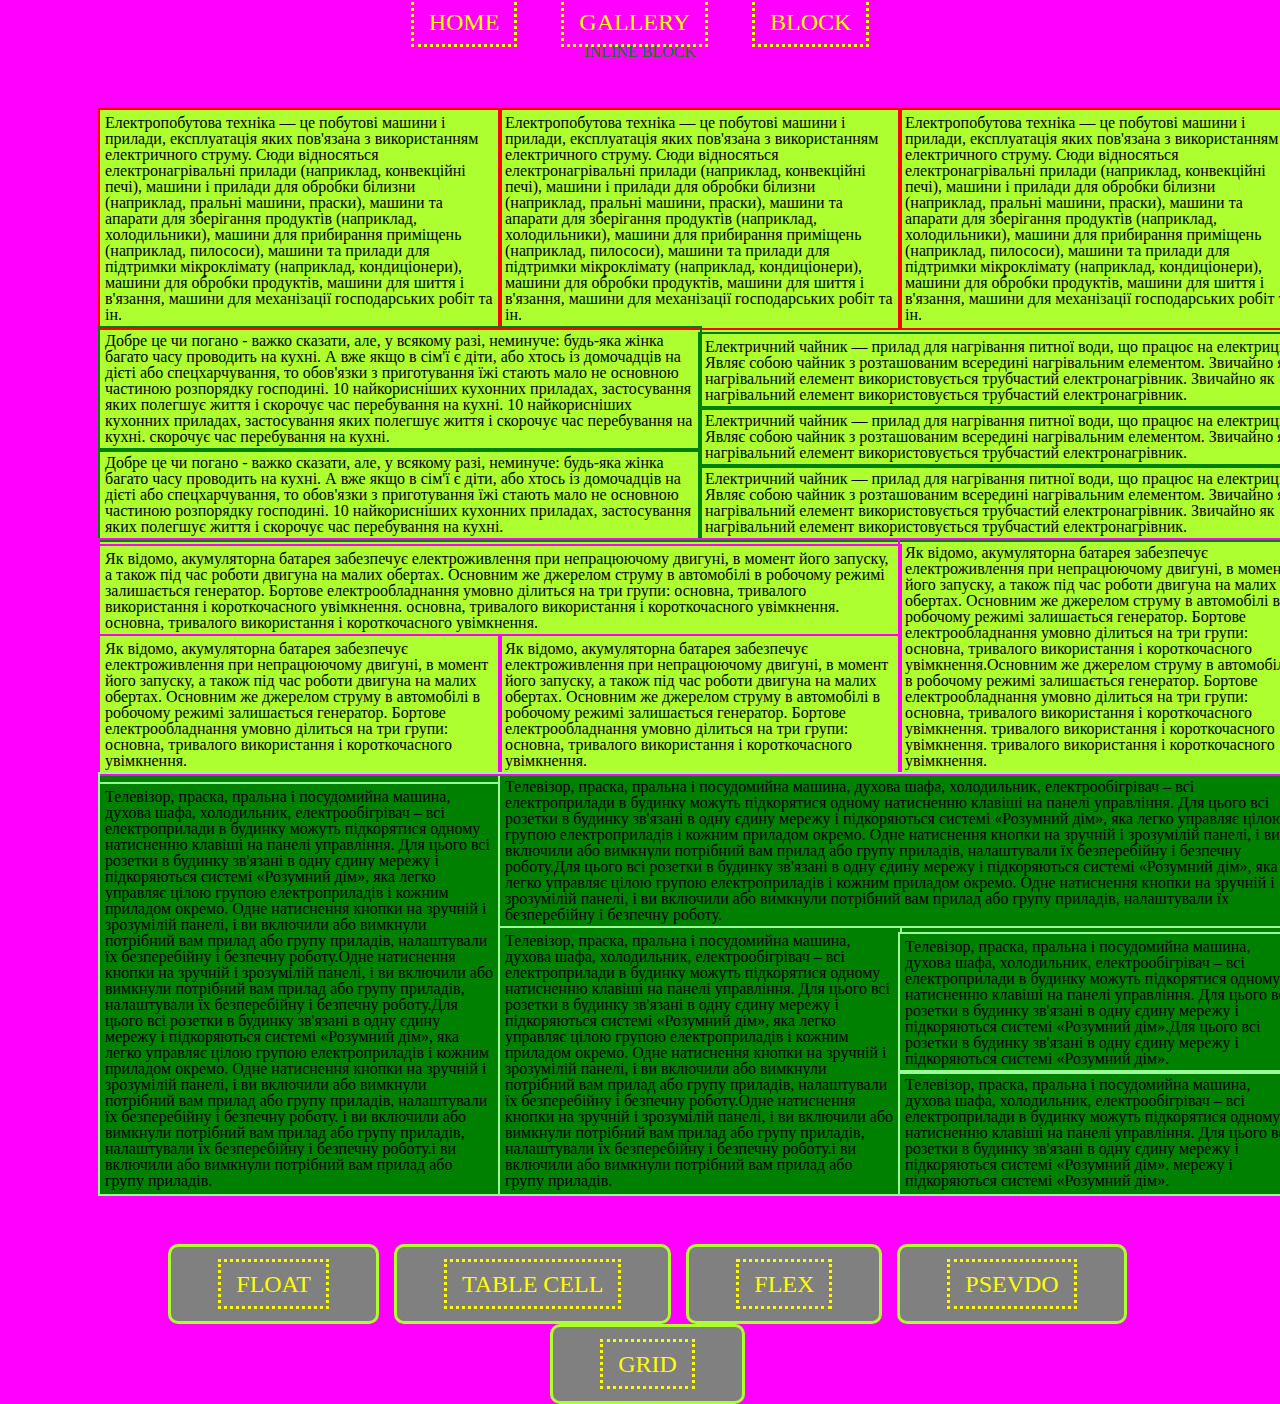
<file: inline.html>
<!DOCTYPE html>
<html lang="uk">
<head>
	<meta charset="UTF-8">
	<title>Homework6</title>
	<link rel="stylesheet" type="text/css" href="css/main.css">
</head>
<body>
	<div>
		<ul class="ulOne">
			<li class="mainThree"><a href="index.html">HOME</a></li>
			<li class="mainThree"><a href="gallery.html">GALLERY</a></li>
			<li class="mainThree">
				<a href="#">BLOCK</a>
				<ul class="ulTwo">
					<li class="mainThree"><a href="table.html">TABLE-CELL</a></li>
					<li class="mainThree"><a href="#">INLINE</a></li>
					<li class="mainThree"><a href="flex.html">FLEX</a></li>
					<li class="mainThree">
						<a href="#">FLOAT</a>
						<ul class="ulThree">
							<li class="mainThree"><a href="psevdo.html">PSEVDO</a></li>
							<li class="mainThree"><a href="float.html">CLEAR</a></li>
						</ul>
					</li>
					<li class="mainThree"><a href="grid.html">GRID</a></li>
				</ul>
			</li>
		</ul>
	</div>
	<h1> INLINE BLOCK </h1>
	<div class="wrapper inBlock" id="wrapperInl">
		<div class="wrapperSegment">
			<div class="mainMen inChapter fullIndent">
				Електропобутова техніка — це побутові машини і прилади, експлуатація яких пов'язана з використанням електричного струму. Сюди відносяться електронагрівальні прилади (наприклад, конвекційні печі), машини і прилади для обробки білизни (наприклад, пральні машини, праски), машини та апарати для зберігання продуктів (наприклад, холодильники), машини для прибирання приміщень (наприклад, пилососи), машини та прилади для підтримки мікроклімату (наприклад, кондиціонери), машини для обробки продуктів, машини для шиття і в'язання, машини для механізації господарських робіт та ін.
			</div>
			<div class="mainMen inChapter fullIndent">
				Електропобутова техніка — це побутові машини і прилади, експлуатація яких пов'язана з використанням електричного струму. Сюди відносяться електронагрівальні прилади (наприклад, конвекційні печі), машини і прилади для обробки білизни (наприклад, пральні машини, праски), машини та апарати для зберігання продуктів (наприклад, холодильники), машини для прибирання приміщень (наприклад, пилососи), машини та прилади для підтримки мікроклімату (наприклад, кондиціонери), машини для обробки продуктів, машини для шиття і в'язання, машини для механізації господарських робіт та ін.
			</div>
			<div class="mainMen inChapter fullIndent">
				Електропобутова техніка — це побутові машини і прилади, експлуатація яких пов'язана з використанням електричного струму. Сюди відносяться електронагрівальні прилади (наприклад, конвекційні печі), машини і прилади для обробки білизни (наприклад, пральні машини, праски), машини та апарати для зберігання продуктів (наприклад, холодильники), машини для прибирання приміщень (наприклад, пилососи), машини та прилади для підтримки мікроклімату (наприклад, кондиціонери), машини для обробки продуктів, машини для шиття і в'язання, машини для механізації господарських робіт та ін.
			</div>
		</div>
		<div class="wrapperSegment">
			<div class="onlyKitchen inChapter">
				<div class="fullIndent">
					Добре це чи погано - важко сказати, але, у всякому разі, неминуче: будь-яка жінка багато часу проводить на кухні. А вже якщо в сім'ї є діти, або хтось із домочадців на дієті або спецхарчування, то обов'язки з приготування їжі стають мало не основною частиною розпорядку господині. 10 найкорисніших кухонних приладах, застосування яких полегшує життя і скорочує час перебування на кухні. 10 найкорисніших кухонних приладах, застосування яких полегшує життя і скорочує час перебування на кухні. скорочує час перебування на кухні.
				</div>
				<div class="fullIndent">
					Добре це чи погано - важко сказати, але, у всякому разі, неминуче: будь-яка жінка багато часу проводить на кухні. А вже якщо в сім'ї є діти, або хтось із домочадців на дієті або спецхарчування, то обов'язки з приготування їжі стають мало не основною частиною розпорядку господині. 10 найкорисніших кухонних приладах, застосування яких полегшує життя і скорочує час перебування на кухні.
				</div>
			</div>
			<div class="onlyKitchen inChapter">
				<div class="fullIndent">
					Електричний чайник — прилад для нагрівання питної води, що працює на електриці. Являє собою чайник з розташованим всередині нагрівальним елементом. Звичайно як нагрівальний елемент використовується трубчастий електронагрівник. Звичайно як нагрівальний елемент використовується трубчастий електронагрівник.
				</div>
				<div class="fullIndent">
					Електричний чайник — прилад для нагрівання питної води, що працює на електриці. Являє собою чайник з розташованим всередині нагрівальним елементом. Звичайно як нагрівальний елемент використовується трубчастий електронагрівник.
				</div>
				<div class="fullIndent">
					Електричний чайник — прилад для нагрівання питної води, що працює на електриці. Являє собою чайник з розташованим всередині нагрівальним елементом. Звичайно як нагрівальний елемент використовується трубчастий електронагрівник. Звичайно як нагрівальний елемент використовується трубчастий електронагрівник.
				</div>
			</div>
		</div>
		<div class="wrapperSegment electroAutoTwo">
			<div class="electroAuto inChapter">
				<div class="fullIndent">
					Як відомо, акумуляторна батарея забезпечує електроживлення при непрацюючому двигуні, в момент його запуску, а також під час роботи двигуна на малих обертах. Основним же джерелом струму в автомобілі в робочому режимі залишається генератор. Бортове електрообладнання умовно ділиться на три групи: основна, тривалого використання і короткочасного увімкнення. основна, тривалого використання і короткочасного увімкнення. основна, тривалого використання і короткочасного увімкнення.
				</div>
				<div class="wrapperSegment">
					<div class="mainMen electroAutoTwo inChapter fullIndent">
						Як відомо, акумуляторна батарея забезпечує електроживлення при непрацюючому двигуні, в момент його запуску, а також під час роботи двигуна на малих обертах. Основним же джерелом струму в автомобілі в робочому режимі залишається генератор. Бортове електрообладнання умовно ділиться на три групи: основна, тривалого використання і короткочасного увімкнення.
					</div>
					<div class="mainMen electroAutoTwo inChapter fullIndent">
						Як відомо, акумуляторна батарея забезпечує електроживлення при непрацюючому двигуні, в момент його запуску, а також під час роботи двигуна на малих обертах. Основним же джерелом струму в автомобілі в робочому режимі залишається генератор. Бортове електрообладнання умовно ділиться на три групи: основна, тривалого використання і короткочасного увімкнення.
					</div>
				</div>
			</div>
			<div class="mainMen electroAutoTwo inChapter fullIndent">
				Як відомо, акумуляторна батарея забезпечує електроживлення при непрацюючому двигуні, в момент його запуску, а також під час роботи двигуна на малих обертах. Основним же джерелом струму в автомобілі в робочому режимі залишається генератор. Бортове електрообладнання умовно ділиться на три групи: основна, тривалого використання і короткочасного увімкнення.Основним же джерелом струму в автомобілі в робочому режимі залишається генератор. Бортове електрообладнання умовно ділиться на три групи: основна, тривалого використання і короткочасного увімкнення. тривалого використання і короткочасного увімкнення. тривалого використання і короткочасного увімкнення.
			</div>
		</div>
		<div class="wrapperSegment electroHome">
			<div class="mainMen electroHome inChapter fullIndent">
				Телевізор, праска, пральна і посудомийна машина, духова шафа, холодильник, електрообігрівач – всі електроприлади в будинку можуть підкорятися одному натисненню клавіші на панелі управління. Для цього всі розетки в будинку зв'язані в одну єдину мережу і підкоряються системі «Розумний дім», яка легко управляє цілою групою електроприладів і кожним приладом окремо. Одне натиснення кнопки на зручній і зрозумілій панелі, і ви включили або вимкнули потрібний вам прилад або групу приладів, налаштували їх безперебійну і безпечну роботу.Одне натиснення кнопки на зручній і зрозумілій панелі, і ви включили або вимкнули потрібний вам прилад або групу приладів, налаштували їх безперебійну і безпечну роботу.Для цього всі розетки в будинку зв'язані в одну єдину мережу і підкоряються системі «Розумний дім», яка легко управляє цілою групою електроприладів і кожним приладом окремо. Одне натиснення кнопки на зручній і зрозумілій панелі, і ви включили або вимкнули потрібний вам прилад або групу приладів, налаштували їх безперебійну і безпечну роботу. і ви включили або вимкнули потрібний вам прилад або групу приладів, налаштували їх безперебійну і безпечну роботу.і ви включили або вимкнули потрібний вам прилад або групу приладів.
			</div>
			<div class="electroAuto electroHome inChapter">
				<div class="fullIndent">
					Телевізор, праска, пральна і посудомийна машина, духова шафа, холодильник, електрообігрівач – всі електроприлади в будинку можуть підкорятися одному натисненню клавіші на панелі управління. Для цього всі розетки в будинку зв'язані в одну єдину мережу і підкоряються системі «Розумний дім», яка легко управляє цілою групою електроприладів і кожним приладом окремо. Одне натиснення кнопки на зручній і зрозумілій панелі, і ви включили або вимкнули потрібний вам прилад або групу приладів, налаштували їх безперебійну і безпечну роботу.Для цього всі розетки в будинку зв'язані в одну єдину мережу і підкоряються системі «Розумний дім», яка легко управляє цілою групою електроприладів і кожним приладом окремо. Одне натиснення кнопки на зручній і зрозумілій панелі, і ви включили або вимкнули потрібний вам прилад або групу приладів, налаштували їх безперебійну і безпечну роботу. 
				</div>
				<div class="wrapperSegment electroHome">
					<div class="mainMen electroHome inChapter fullIndent">
						Телевізор, праска, пральна і посудомийна машина, духова шафа, холодильник, електрообігрівач – всі електроприлади в будинку можуть підкорятися одному натисненню клавіші на панелі управління. Для цього всі розетки в будинку зв'язані в одну єдину мережу і підкоряються системі «Розумний дім», яка легко управляє цілою групою електроприладів і кожним приладом окремо. Одне натиснення кнопки на зручній і зрозумілій панелі, і ви включили або вимкнули потрібний вам прилад або групу приладів, налаштували їх безперебійну і безпечну роботу.Одне натиснення кнопки на зручній і зрозумілій панелі, і ви включили або вимкнули потрібний вам прилад або групу приладів, налаштували їх безперебійну і безпечну роботу.і ви включили або вимкнули потрібний вам прилад або групу приладів.
					</div>
					<div class="mainMen electroHome inChapter">
						<div class="electroHome fullIndent">
							Телевізор, праска, пральна і посудомийна машина, духова шафа, холодильник, електрообігрівач – всі електроприлади в будинку можуть підкорятися одному натисненню клавіші на панелі управління. Для цього всі розетки в будинку зв'язані в одну єдину мережу і підкоряються системі «Розумний дім».Для цього всі розетки в будинку зв'язані в одну єдину мережу і підкоряються системі «Розумний дім».
						</div>
						<div class="electroHome fullIndent">
							Телевізор, праска, пральна і посудомийна машина, духова шафа, холодильник, електрообігрівач – всі електроприлади в будинку можуть підкорятися одному натисненню клавіші на панелі управління. Для цього всі розетки в будинку зв'язані в одну єдину мережу і підкоряються системі «Розумний дім». мережу і підкоряються системі «Розумний дім».
						</div>
					</div>					
				</div>	
			</div>
		</div>
	</div>
	<div class="wrapperSegment btnMain">		
		<ul class="inChapter btn psn">
			<li>
				<a href="float.html">FLOAT</a>
			</li>
		</ul>
		<ul class="inChapter btn psn">
			<li>
				<a href="table.html">TABLE CELL</a>
			</li>
		</ul>
		<ul class="inChapter btn psn">
			<li >
				<a href="flex.html">FLEX</a>
			</li>
		</ul>			
		<ul class="inChapter btn psn">
			<li>
				<a href="psevdo.html">PSEVDO</a>
			</li>
		</ul>
		<ul class="inChapter btn psn">
			<li>
				<a href="grid.html">GRID</a>
			</li>
		</ul>
	</div>		
</body>
</html>
</file>
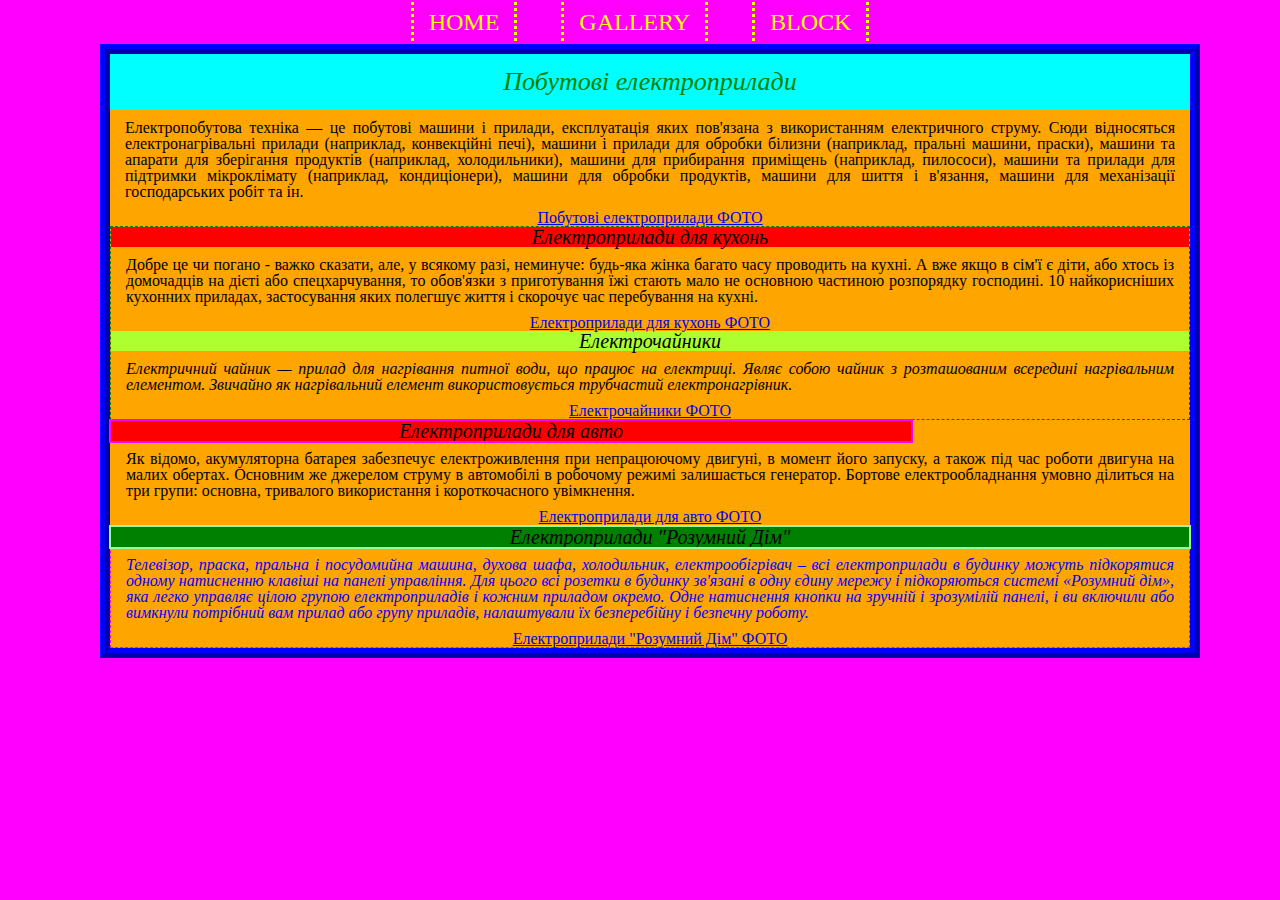
<file: page.html>
<!DOCTYPE html>
<html lang="uk">
<head>
	<meta charset="UTF-8">
	<title>Homework10</title>
	<link rel="stylesheet" type="text/css" href="css/main.css">
</head>
<body>
	<div>
		<ul class="ulOne">
			<li class="mainThree"><a href="index.html">HOME</a></li>
			<li class="mainThree"><a href="gallery.html">GALLERY</a></li>
			<li class="mainThree">
				<a href="#">BLOCK</a>
				<ul class="ulTwo">
					<li class="mainThree"><a href="table.html">TABLE-CELL</a></li>
					<li class="mainThree"><a href="inline.html">INLINE</a></li>
					<li class="mainThree"><a href="flex.html">FLEX</a></li>
					<li class="mainThree">
						<a href="#">FLOAT</a>
						<ul class="ulThree">
							<li class="mainThree"><a href="psevdo.html">PSEVDO</a></li>
							<li class="mainThree"><a href="float.html">CLEAR</a></li>
						</ul>
					</li>
					<li class="mainThree"><a href="grid.html">GRID</a></li>
				</ul>
			</li>
		</ul>
	</div>
	<div class="mainMenu">
		<h1 class="mainGeneral">Побутові електроприлади</h1>
		<p>Електропобутова техніка — це побутові машини і прилади, експлуатація яких пов'язана з використанням електричного струму. Сюди відносяться електронагрівальні прилади (наприклад, конвекційні печі), машини і прилади для обробки білизни (наприклад, пральні машини, праски), машини та апарати для зберігання продуктів (наприклад, холодильники), машини для прибирання приміщень (наприклад, пилососи), машини та прилади для підтримки мікроклімату (наприклад, кондиціонери), машини для обробки продуктів, машини для шиття і в'язання, машини для механізації господарських робіт та ін.</p>
		<a href="gallery.html">Побутові електроприлади ФОТО</a>
		<div class="chapter">
			<h2 class="mainGeneral electro">Електроприлади для кухонь</h2>
			<p>Добре це чи погано - важко сказати, але, у всякому разі, неминуче: будь-яка жінка багато часу проводить на кухні. А вже якщо в сім'ї є діти, або хтось із домочадців на дієті або спецхарчування, то обов'язки з приготування їжі стають мало не основною частиною розпорядку господині. 10 найкорисніших кухонних приладах, застосування яких полегшує життя і скорочує час перебування на кухні.</p>
			<a href="gallery.html#onlyKitchen">Електроприлади для кухонь ФОТО</a>
			<div>
				<h3 class="mainGeneral electroTwo">Електрочайники</h3>
				<p>Електричний чайник — прилад для нагрівання питної води, що працює на електриці. Являє собою чайник з розташованим всередині нагрівальним елементом. Звичайно як нагрівальний елемент використовується трубчастий електронагрівник.</p>
				<a href="gallery.html#warmTeapot">Електрочайники ФОТО</a>
			</div>
		</div>
		<div class="chapter chapterOne">
			<h2 class="mainGeneral electro electroAuto">Електроприлади для авто</h2>
			<p>Як відомо, акумуляторна батарея забезпечує електроживлення при непрацюючому двигуні, в момент його запуску, а також під час роботи двигуна на малих обертах. Основним же джерелом струму в автомобілі в робочому режимі залишається генератор. Бортове електрообладнання умовно ділиться на три групи: основна, тривалого використання і короткочасного увімкнення.</p>
			<a href="gallery.html#withAuto">Електроприлади для авто ФОТО</a>
		</div>
		<div class="chapter chapterTwo">
			<h2 class="mainGeneral electro electroHome">Електроприлади "Розумний Дім"</h2>
			<p>Телевізор, праска, пральна і посудомийна машина, духова шафа, холодильник, електрообігрівач – всі електроприлади в будинку можуть підкорятися одному натисненню клавіші на панелі управління. Для цього всі розетки в будинку зв'язані в одну єдину мережу і підкоряються системі «Розумний дім», яка легко управляє цілою групою електроприладів і кожним приладом окремо. Одне натиснення кнопки на зручній і зрозумілій панелі, і ви включили або вимкнули потрібний вам прилад або групу приладів, налаштували їх безперебійну і безпечну роботу.</p>
			<a href="gallery.html#onlyHome">Електроприлади "Розумний Дім" ФОТО</a>
		</div>
	</div>
</body>
</html>
</file>
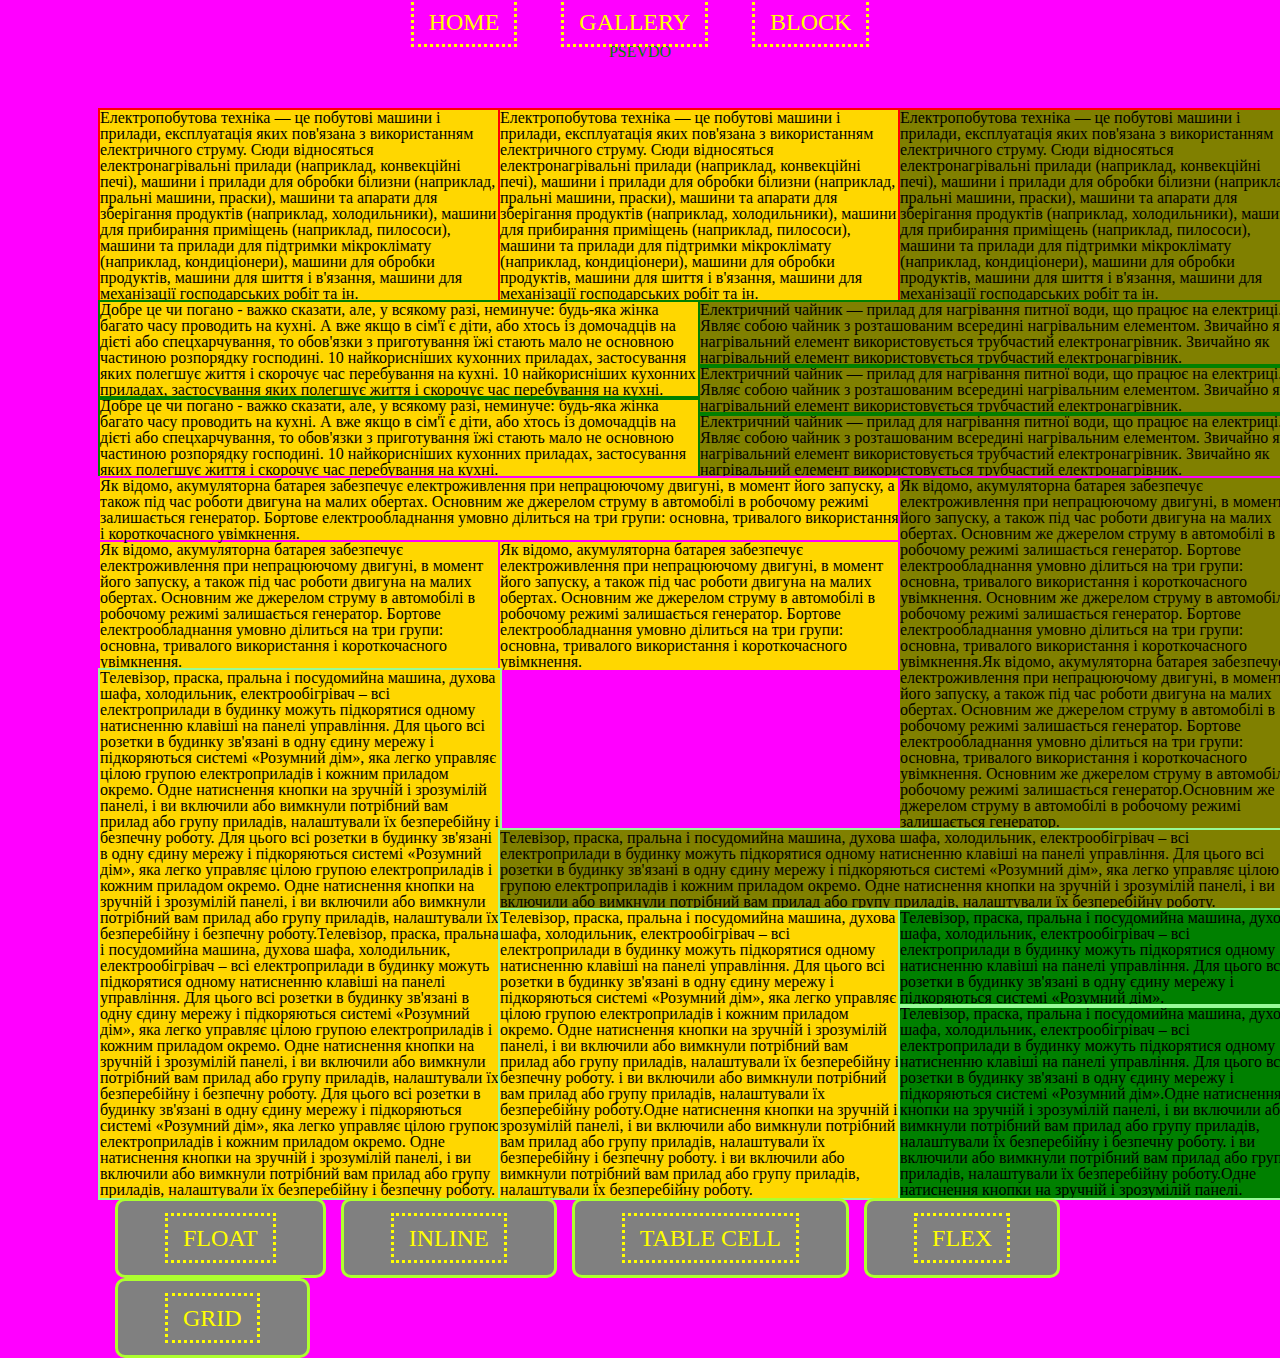
<file: psevdo.html>
<!DOCTYPE html>
<html lang="uk">
<head>
	<meta charset="UTF-8">
	<title>Homework8</title>
	<link rel="stylesheet" type="text/css" href="css/main.css">
</head>
<body>
	<div>
		<ul class="ulOne">
			<li class="mainThree"><a href="index.html">HOME</a></li>
			<li class="mainThree"><a href="gallery.html">GALLERY</a></li>
			<li class="mainThree">
				<a href="#">BLOCK</a>
				<ul class="ulTwo">
					<li class="mainThree"><a href="table.html">TABLE-CELL</a></li>
					<li class="mainThree"><a href="inline.html">INLINE</a></li>
					<li class="mainThree"><a href="flex.html">FLEX</a></li>
					<li class="mainThree">
						<a href="#">FLOAT</a>
						<ul class="ulThree">
							<li class="mainThree"><a href="#">PSEVDO</a></li>
							<li class="mainThree"><a href="float.html">CLEAR</a></li>
						</ul>
					</li>
					<li class="mainThree"><a href="grid.html">GRID</a></li>
				</ul>
			</li>
		</ul>
	</div>
	<h1> PSEVDO </h1>
	<div class="wrapper psDo">
		<div class="psDo">
			<div class="mainMen inFl">
				Електропобутова техніка — це побутові машини і прилади, експлуатація яких пов'язана з використанням електричного струму. Сюди відносяться електронагрівальні прилади (наприклад, конвекційні печі), машини і прилади для обробки білизни (наприклад, пральні машини, праски), машини та апарати для зберігання продуктів (наприклад, холодильники), машини для прибирання приміщень (наприклад, пилососи), машини та прилади для підтримки мікроклімату (наприклад, кондиціонери), машини для обробки продуктів, машини для шиття і в'язання, машини для механізації господарських робіт та ін.
			</div>
			<div class="mainMen inFl">
				Електропобутова техніка — це побутові машини і прилади, експлуатація яких пов'язана з використанням електричного струму. Сюди відносяться електронагрівальні прилади (наприклад, конвекційні печі), машини і прилади для обробки білизни (наприклад, пральні машини, праски), машини та апарати для зберігання продуктів (наприклад, холодильники), машини для прибирання приміщень (наприклад, пилососи), машини та прилади для підтримки мікроклімату (наприклад, кондиціонери), машини для обробки продуктів, машини для шиття і в'язання, машини для механізації господарських робіт та ін.
			</div>
			<div class="mainMen outFl">
				Електропобутова техніка — це побутові машини і прилади, експлуатація яких пов'язана з використанням електричного струму. Сюди відносяться електронагрівальні прилади (наприклад, конвекційні печі), машини і прилади для обробки білизни (наприклад, пральні машини, праски), машини та апарати для зберігання продуктів (наприклад, холодильники), машини для прибирання приміщень (наприклад, пилососи), машини та прилади для підтримки мікроклімату (наприклад, кондиціонери), машини для обробки продуктів, машини для шиття і в'язання, машини для механізації господарських робіт та ін.
			</div>
		</div>		
		<div class="psDo">
			<div class="mainMen onlyKitchen inFl psDo">
				<div>
					Добре це чи погано - важко сказати, але, у всякому разі, неминуче: будь-яка жінка багато часу проводить на кухні. А вже якщо в сім'ї є діти, або хтось із домочадців на дієті або спецхарчування, то обов'язки з приготування їжі стають мало не основною частиною розпорядку господині. 10 найкорисніших кухонних приладах, застосування яких полегшує життя і скорочує час перебування на кухні. 10 найкорисніших кухонних приладах, застосування яких полегшує життя і скорочує час перебування на кухні.
				</div>
				<div>
					Добре це чи погано - важко сказати, але, у всякому разі, неминуче: будь-яка жінка багато часу проводить на кухні. А вже якщо в сім'ї є діти, або хтось із домочадців на дієті або спецхарчування, то обов'язки з приготування їжі стають мало не основною частиною розпорядку господині. 10 найкорисніших кухонних приладах, застосування яких полегшує життя і скорочує час перебування на кухні.
				</div>
			</div>			
			<div class="mainMen onlyKitchen outFl psDo">
				<div>
					Електричний чайник — прилад для нагрівання питної води, що працює на електриці. Являє собою чайник з розташованим всередині нагрівальним елементом. Звичайно як нагрівальний елемент використовується трубчастий електронагрівник. Звичайно як нагрівальний елемент використовується трубчастий електронагрівник.
				</div>
				<div>
					Електричний чайник — прилад для нагрівання питної води, що працює на електриці. Являє собою чайник з розташованим всередині нагрівальним елементом. Звичайно як нагрівальний елемент використовується трубчастий електронагрівник.
				</div>
				<div>
					Електричний чайник — прилад для нагрівання питної води, що працює на електриці. Являє собою чайник з розташованим всередині нагрівальним елементом. Звичайно як нагрівальний елемент використовується трубчастий електронагрівник. Звичайно як нагрівальний елемент використовується трубчастий електронагрівник.
				</div>
			</div>
		</div>		
		<div class="psDo">
			<div class="electroAuto inFl psDo">
				<div class="infl psDo">
					Як відомо, акумуляторна батарея забезпечує електроживлення при непрацюючому двигуні, в момент його запуску, а також під час роботи двигуна на малих обертах. Основним же джерелом струму в автомобілі в робочому режимі залишається генератор. Бортове електрообладнання умовно ділиться на три групи: основна, тривалого використання і короткочасного увімкнення.
				</div>				
				<div class="inFl">
					<div class="mainMen electroAutoTwo inFl">
						Як відомо, акумуляторна батарея забезпечує електроживлення при непрацюючому двигуні, в момент його запуску, а також під час роботи двигуна на малих обертах. Основним же джерелом струму в автомобілі в робочому режимі залишається генератор. Бортове електрообладнання умовно ділиться на три групи: основна, тривалого використання і короткочасного увімкнення.
					</div>					
					<div class="mainMen electroAutoTwo inFl">
						Як відомо, акумуляторна батарея забезпечує електроживлення при непрацюючому двигуні, в момент його запуску, а також під час роботи двигуна на малих обертах. Основним же джерелом струму в автомобілі в робочому режимі залишається генератор. Бортове електрообладнання умовно ділиться на три групи: основна, тривалого використання і короткочасного увімкнення.
					</div>
				</div>
			</div>			
			<div class="mainMen electroAutoTwo outFl psDo">
				Як відомо, акумуляторна батарея забезпечує електроживлення при непрацюючому двигуні, в момент його запуску, а також під час роботи двигуна на малих обертах. Основним же джерелом струму в автомобілі в робочому режимі залишається генератор. Бортове електрообладнання умовно ділиться на три групи: основна, тривалого використання і короткочасного увімкнення. Основним же джерелом струму в автомобілі в робочому режимі залишається генератор. Бортове електрообладнання умовно ділиться на три групи: основна, тривалого використання і короткочасного увімкнення.Як відомо, акумуляторна батарея забезпечує електроживлення при непрацюючому двигуні, в момент його запуску, а також під час роботи двигуна на малих обертах. Основним же джерелом струму в автомобілі в робочому режимі залишається генератор. Бортове електрообладнання умовно ділиться на три групи: основна, тривалого використання і короткочасного увімкнення. Основним же джерелом струму в автомобілі в робочому режимі залишається генератор.Основним же джерелом струму в автомобілі в робочому режимі залишається генератор.
			</div>		
		</div>		
		<div class="psDo">
			<div class="mainMen electroHome inFl psDo">
				Телевізор, праска, пральна і посудомийна машина, духова шафа, холодильник, електрообігрівач – всі електроприлади в будинку можуть підкорятися одному натисненню клавіші на панелі управління. Для цього всі розетки в будинку зв'язані в одну єдину мережу і підкоряються системі «Розумний дім», яка легко управляє цілою групою електроприладів і кожним приладом окремо. Одне натиснення кнопки на зручній і зрозумілій панелі, і ви включили або вимкнули потрібний вам прилад або групу приладів, налаштували їх безперебійну і безпечну роботу. Для цього всі розетки в будинку зв'язані в одну єдину мережу і підкоряються системі «Розумний дім», яка легко управляє цілою групою електроприладів і кожним приладом окремо. Одне натиснення кнопки на зручній і зрозумілій панелі, і ви включили або вимкнули потрібний вам прилад або групу приладів, налаштували їх безперебійну і безпечну роботу.Телевізор, праска, пральна і посудомийна машина, духова шафа, холодильник, електрообігрівач – всі електроприлади в будинку можуть підкорятися одному натисненню клавіші на панелі управління. Для цього всі розетки в будинку зв'язані в одну єдину мережу і підкоряються системі «Розумний дім», яка легко управляє цілою групою електроприладів і кожним приладом окремо. Одне натиснення кнопки на зручній і зрозумілій панелі, і ви включили або вимкнули потрібний вам прилад або групу приладів, налаштували їх безперебійну і безпечну роботу. Для цього всі розетки в будинку зв'язані в одну єдину мережу і підкоряються системі «Розумний дім», яка легко управляє цілою групою електроприладів і кожним приладом окремо. Одне натиснення кнопки на зручній і зрозумілій панелі, і ви включили або вимкнули потрібний вам прилад або групу приладів, налаштували їх безперебійну і безпечну роботу.
			</div>			
			<div class="electroAuto electroHome outFl psDo">
				<div class="outFl psDo">
					Телевізор, праска, пральна і посудомийна машина, духова шафа, холодильник, електрообігрівач – всі електроприлади в будинку можуть підкорятися одному натисненню клавіші на панелі управління. Для цього всі розетки в будинку зв'язані в одну єдину мережу і підкоряються системі «Розумний дім», яка легко управляє цілою групою електроприладів і кожним приладом окремо. Одне натиснення кнопки на зручній і зрозумілій панелі, і ви включили або вимкнули потрібний вам прилад або групу приладів, налаштували їх безперебійну роботу.
				</div>				
				<div>
					<div class="mainMen electroHome inFl psDo">
						Телевізор, праска, пральна і посудомийна машина, духова шафа, холодильник, електрообігрівач – всі електроприлади в будинку можуть підкорятися одному натисненню клавіші на панелі управління. Для цього всі розетки в будинку зв'язані в одну єдину мережу і підкоряються системі «Розумний дім», яка легко управляє цілою групою електроприладів і кожним приладом окремо. Одне натиснення кнопки на зручній і зрозумілій панелі, і ви включили або вимкнули потрібний вам прилад або групу приладів, налаштували їх безперебійну і безпечну роботу. і ви включили або вимкнули потрібний вам прилад або групу приладів, налаштували їх безперебійну роботу.Одне натиснення кнопки на зручній і зрозумілій панелі, і ви включили або вимкнули потрібний вам прилад або групу приладів, налаштували їх безперебійну і безпечну роботу. і ви включили або вимкнули потрібний вам прилад або групу приладів, налаштували їх безперебійну роботу.
					</div>					
					<div class="mainMen electroHome outFl psDo">
						<div class="electroHome">
							Телевізор, праска, пральна і посудомийна машина, духова шафа, холодильник, електрообігрівач – всі електроприлади в будинку можуть підкорятися одному натисненню клавіші на панелі управління. Для цього всі розетки в будинку зв'язані в одну єдину мережу і підкоряються системі «Розумний дім».
						</div>
						<div class="electroHome">
							Телевізор, праска, пральна і посудомийна машина, духова шафа, холодильник, електрообігрівач – всі електроприлади в будинку можуть підкорятися одному натисненню клавіші на панелі управління. Для цього всі розетки в будинку зв'язані в одну єдину мережу і підкоряються системі «Розумний дім».Одне натиснення кнопки на зручній і зрозумілій панелі, і ви включили або вимкнули потрібний вам прилад або групу приладів, налаштували їх безперебійну і безпечну роботу. і ви включили або вимкнули потрібний вам прилад або групу приладів, налаштували їх безперебійну роботу.Одне натиснення кнопки на зручній і зрозумілій панелі. 
						</div>
					</div>					
				</div>			
			</div>
		</div>
	</div>
	<div class="wrapperSegment btnMain">
		<ul class="inChapter btn inFl psn">
			<li>
				<a href="float.html">FLOAT</a>
			</li>
		</ul>
		<ul class="inChapter btn inFl psn">
			<li>
				<a href="inline.html">INLINE</a>
			</li>
		</ul>
		<ul class="inChapter btn inFl psn">
			<li>
				<a href="table.html">TABLE CELL</a>
			</li>
		</ul>
		<ul class="inChapter btn inFl psn">
			<li >
				<a href="flex.html">FLEX</a>
			</li>
		</ul>
		<ul class="inChapter btn inFl psn">
			<li>
				<a href="grid.html">GRID</a>
			</li>
		</ul>			
	</div>		
</body>
</html>
</file>
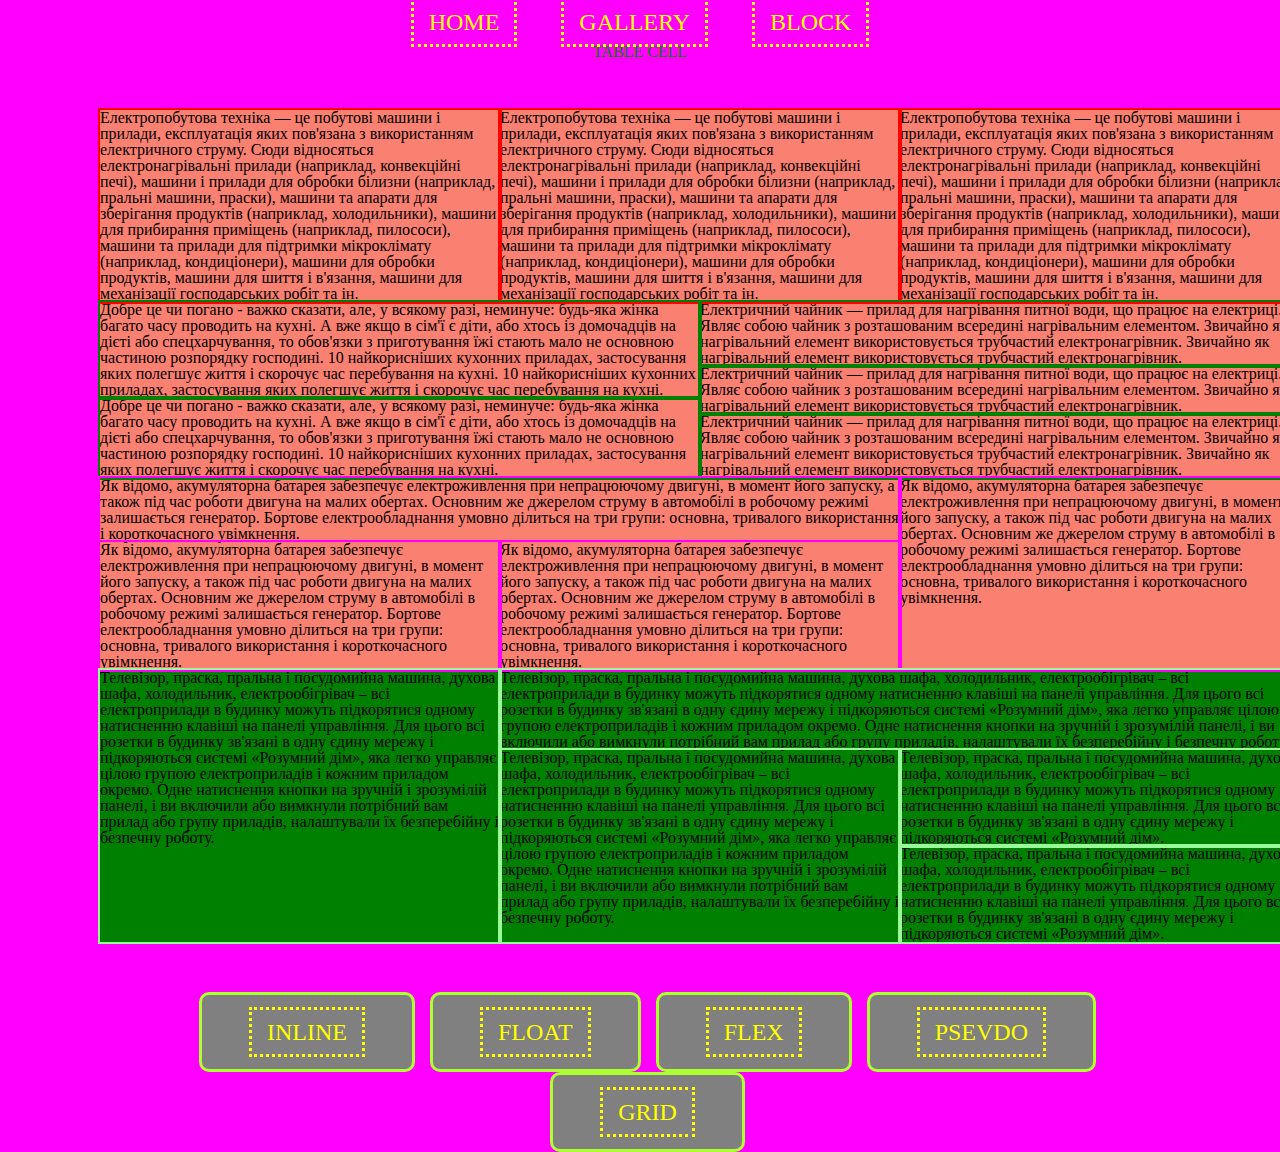
<file: table.html>
<!DOCTYPE html>
<html lang="uk">
<head>
	<meta charset="UTF-8">
	<title>Homework5</title>
	<link rel="stylesheet" type="text/css" href="css/main.css">
</head>
<body>
	<div>
		<ul class="ulOne">
			<li class="mainThree"><a href="index.html">HOME</a></li>
			<li class="mainThree"><a href="gallery.html">GALLERY</a></li>
			<li class="mainThree">
				<a href="#">BLOCK</a>
				<ul class="ulTwo">
					<li class="mainThree"><a href="#">TABLE-CELL</a></li>
					<li class="mainThree"><a href="inline.html">INLINE</a></li>
					<li class="mainThree"><a href="flex.html">FLEX</a></li>
					<li class="mainThree">
						<a href="#">FLOAT</a>
						<ul class="ulThree">
							<li class="mainThree"><a href="psevdo.html">PSEVDO</a></li>
							<li class="mainThree"><a href="float.html">CLEAR</a></li>
						</ul>
					</li>
					<li class="mainThree"><a href="grid.html">GRID</a></li>
				</ul>
			</li>
		</ul>
	</div>
	<h1> TABLE CELL </h1>
	<div class="wrapper" id="wrapperTbl">
		<div>
			<div class="mainMen">
				Електропобутова техніка — це побутові машини і прилади, експлуатація яких пов'язана з використанням електричного струму. Сюди відносяться електронагрівальні прилади (наприклад, конвекційні печі), машини і прилади для обробки білизни (наприклад, пральні машини, праски), машини та апарати для зберігання продуктів (наприклад, холодильники), машини для прибирання приміщень (наприклад, пилососи), машини та прилади для підтримки мікроклімату (наприклад, кондиціонери), машини для обробки продуктів, машини для шиття і в'язання, машини для механізації господарських робіт та ін.
			</div>
			<div class="mainMen">
				Електропобутова техніка — це побутові машини і прилади, експлуатація яких пов'язана з використанням електричного струму. Сюди відносяться електронагрівальні прилади (наприклад, конвекційні печі), машини і прилади для обробки білизни (наприклад, пральні машини, праски), машини та апарати для зберігання продуктів (наприклад, холодильники), машини для прибирання приміщень (наприклад, пилососи), машини та прилади для підтримки мікроклімату (наприклад, кондиціонери), машини для обробки продуктів, машини для шиття і в'язання, машини для механізації господарських робіт та ін.
			</div>
			<div class="mainMen">
				Електропобутова техніка — це побутові машини і прилади, експлуатація яких пов'язана з використанням електричного струму. Сюди відносяться електронагрівальні прилади (наприклад, конвекційні печі), машини і прилади для обробки білизни (наприклад, пральні машини, праски), машини та апарати для зберігання продуктів (наприклад, холодильники), машини для прибирання приміщень (наприклад, пилососи), машини та прилади для підтримки мікроклімату (наприклад, кондиціонери), машини для обробки продуктів, машини для шиття і в'язання, машини для механізації господарських робіт та ін.
			</div>
		</div>
		<div>
			<div class="mainMen onlyKitchen">
				<div>
					Добре це чи погано - важко сказати, але, у всякому разі, неминуче: будь-яка жінка багато часу проводить на кухні. А вже якщо в сім'ї є діти, або хтось із домочадців на дієті або спецхарчування, то обов'язки з приготування їжі стають мало не основною частиною розпорядку господині. 10 найкорисніших кухонних приладах, застосування яких полегшує життя і скорочує час перебування на кухні. 10 найкорисніших кухонних приладах, застосування яких полегшує життя і скорочує час перебування на кухні.
				</div>
				<div>
					Добре це чи погано - важко сказати, але, у всякому разі, неминуче: будь-яка жінка багато часу проводить на кухні. А вже якщо в сім'ї є діти, або хтось із домочадців на дієті або спецхарчування, то обов'язки з приготування їжі стають мало не основною частиною розпорядку господині. 10 найкорисніших кухонних приладах, застосування яких полегшує життя і скорочує час перебування на кухні.
				</div>
			</div>
			<div class="mainMen onlyKitchen">
				<div>
					Електричний чайник — прилад для нагрівання питної води, що працює на електриці. Являє собою чайник з розташованим всередині нагрівальним елементом. Звичайно як нагрівальний елемент використовується трубчастий електронагрівник. Звичайно як нагрівальний елемент використовується трубчастий електронагрівник.
				</div>
				<div>
					Електричний чайник — прилад для нагрівання питної води, що працює на електриці. Являє собою чайник з розташованим всередині нагрівальним елементом. Звичайно як нагрівальний елемент використовується трубчастий електронагрівник.
				</div>
				<div>
					Електричний чайник — прилад для нагрівання питної води, що працює на електриці. Являє собою чайник з розташованим всередині нагрівальним елементом. Звичайно як нагрівальний елемент використовується трубчастий електронагрівник. Звичайно як нагрівальний елемент використовується трубчастий електронагрівник.
				</div>
			</div>
		</div>
		<div>
			<div class="electroAuto">
				<div>
					Як відомо, акумуляторна батарея забезпечує електроживлення при непрацюючому двигуні, в момент його запуску, а також під час роботи двигуна на малих обертах. Основним же джерелом струму в автомобілі в робочому режимі залишається генератор. Бортове електрообладнання умовно ділиться на три групи: основна, тривалого використання і короткочасного увімкнення.
				</div>
				<div>
					<div class="mainMen electroAutoTwo">
						Як відомо, акумуляторна батарея забезпечує електроживлення при непрацюючому двигуні, в момент його запуску, а також під час роботи двигуна на малих обертах. Основним же джерелом струму в автомобілі в робочому режимі залишається генератор. Бортове електрообладнання умовно ділиться на три групи: основна, тривалого використання і короткочасного увімкнення.
					</div>
					<div class="mainMen electroAutoTwo">
						Як відомо, акумуляторна батарея забезпечує електроживлення при непрацюючому двигуні, в момент його запуску, а також під час роботи двигуна на малих обертах. Основним же джерелом струму в автомобілі в робочому режимі залишається генератор. Бортове електрообладнання умовно ділиться на три групи: основна, тривалого використання і короткочасного увімкнення.
					</div>
				</div>
			</div>
			<div class="mainMen electroAutoTwo">
				Як відомо, акумуляторна батарея забезпечує електроживлення при непрацюючому двигуні, в момент його запуску, а також під час роботи двигуна на малих обертах. Основним же джерелом струму в автомобілі в робочому режимі залишається генератор. Бортове електрообладнання умовно ділиться на три групи: основна, тривалого використання і короткочасного увімкнення.
			</div>
		</div>
		<div>
			<div class="mainMen electroHome">
				Телевізор, праска, пральна і посудомийна машина, духова шафа, холодильник, електрообігрівач – всі електроприлади в будинку можуть підкорятися одному натисненню клавіші на панелі управління. Для цього всі розетки в будинку зв'язані в одну єдину мережу і підкоряються системі «Розумний дім», яка легко управляє цілою групою електроприладів і кожним приладом окремо. Одне натиснення кнопки на зручній і зрозумілій панелі, і ви включили або вимкнули потрібний вам прилад або групу приладів, налаштували їх безперебійну і безпечну роботу.
			</div>
			<div class="electroAuto electroHome">
				<div>
					Телевізор, праска, пральна і посудомийна машина, духова шафа, холодильник, електрообігрівач – всі електроприлади в будинку можуть підкорятися одному натисненню клавіші на панелі управління. Для цього всі розетки в будинку зв'язані в одну єдину мережу і підкоряються системі «Розумний дім», яка легко управляє цілою групою електроприладів і кожним приладом окремо. Одне натиснення кнопки на зручній і зрозумілій панелі, і ви включили або вимкнули потрібний вам прилад або групу приладів, налаштували їх безперебійну і безпечну роботу.
				</div>
				<div>
					<div class="mainMen electroHome">
						Телевізор, праска, пральна і посудомийна машина, духова шафа, холодильник, електрообігрівач – всі електроприлади в будинку можуть підкорятися одному натисненню клавіші на панелі управління. Для цього всі розетки в будинку зв'язані в одну єдину мережу і підкоряються системі «Розумний дім», яка легко управляє цілою групою електроприладів і кожним приладом окремо. Одне натиснення кнопки на зручній і зрозумілій панелі, і ви включили або вимкнули потрібний вам прилад або групу приладів, налаштували їх безперебійну і безпечну роботу.
					</div>
					<div class="mainMen electroHome">
						<div class="electroHome">
							Телевізор, праска, пральна і посудомийна машина, духова шафа, холодильник, електрообігрівач – всі електроприлади в будинку можуть підкорятися одному натисненню клавіші на панелі управління. Для цього всі розетки в будинку зв'язані в одну єдину мережу і підкоряються системі «Розумний дім».
						</div>
						<div class="electroHome">
							Телевізор, праска, пральна і посудомийна машина, духова шафа, холодильник, електрообігрівач – всі електроприлади в будинку можуть підкорятися одному натисненню клавіші на панелі управління. Для цього всі розетки в будинку зв'язані в одну єдину мережу і підкоряються системі «Розумний дім».
						</div>
					</div>					
				</div>	
			</div>
		</div>
		
	</div>
	<div class="wrapperSegment btnMain">
		<ul class="inChapter btn psn">
			<li >
				<a href="inline.html">INLINE</a>
			</li>
		</ul>			
		<ul class="inChapter btn psn">
			<li>
				<a href="float.html">FLOAT</a>
			</li>
		</ul>
		<ul class="inChapter btn psn">
			<li >
				<a href="flex.html">FLEX</a>
			</li>
		</ul>			
		<ul class="inChapter btn psn">
			<li>
				<a href="psevdo.html">PSEVDO</a>
			</li>
		</ul>
		<ul class="inChapter btn psn">
			<li>
				<a href="grid.html">GRID</a>
			</li>
		</ul>
	</div>		
</body>
</html>
</file>
<file: css/main.css>
@import url('style.css');
@import url('reset.css');
</file>
